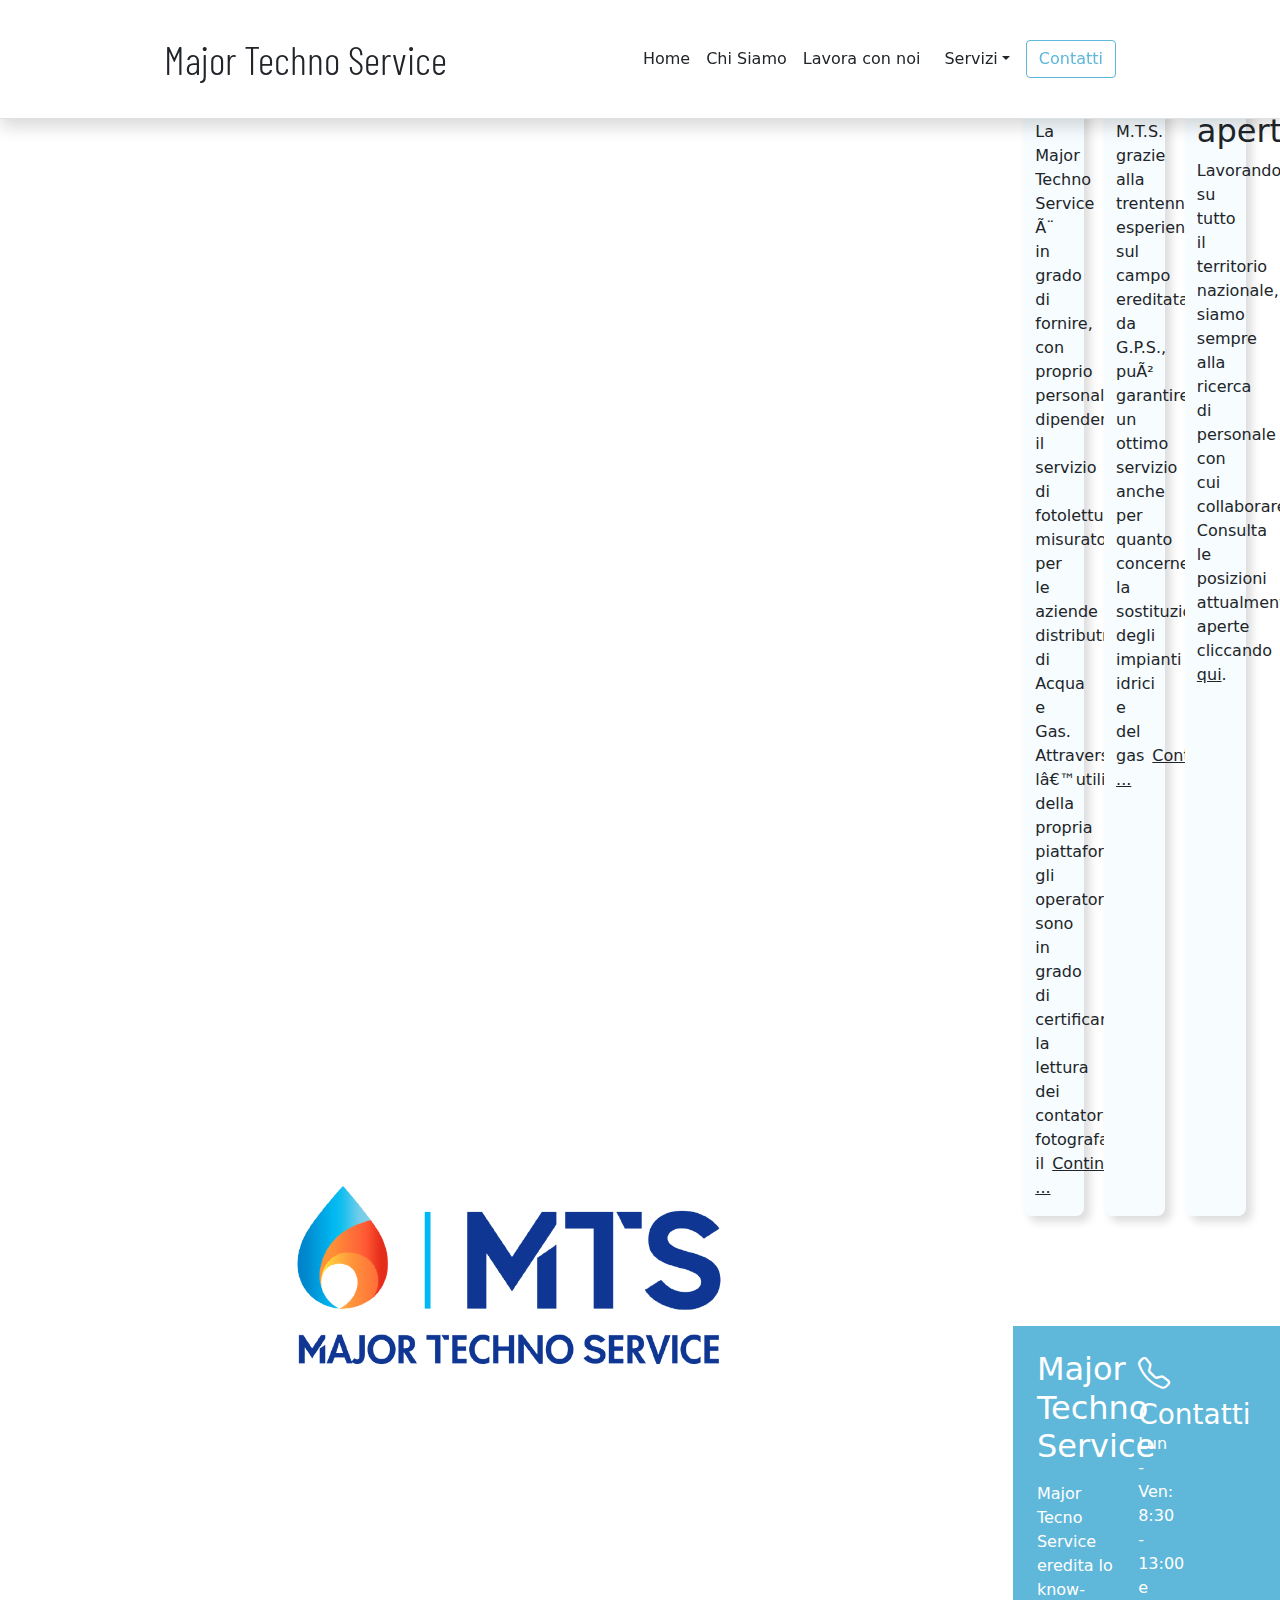
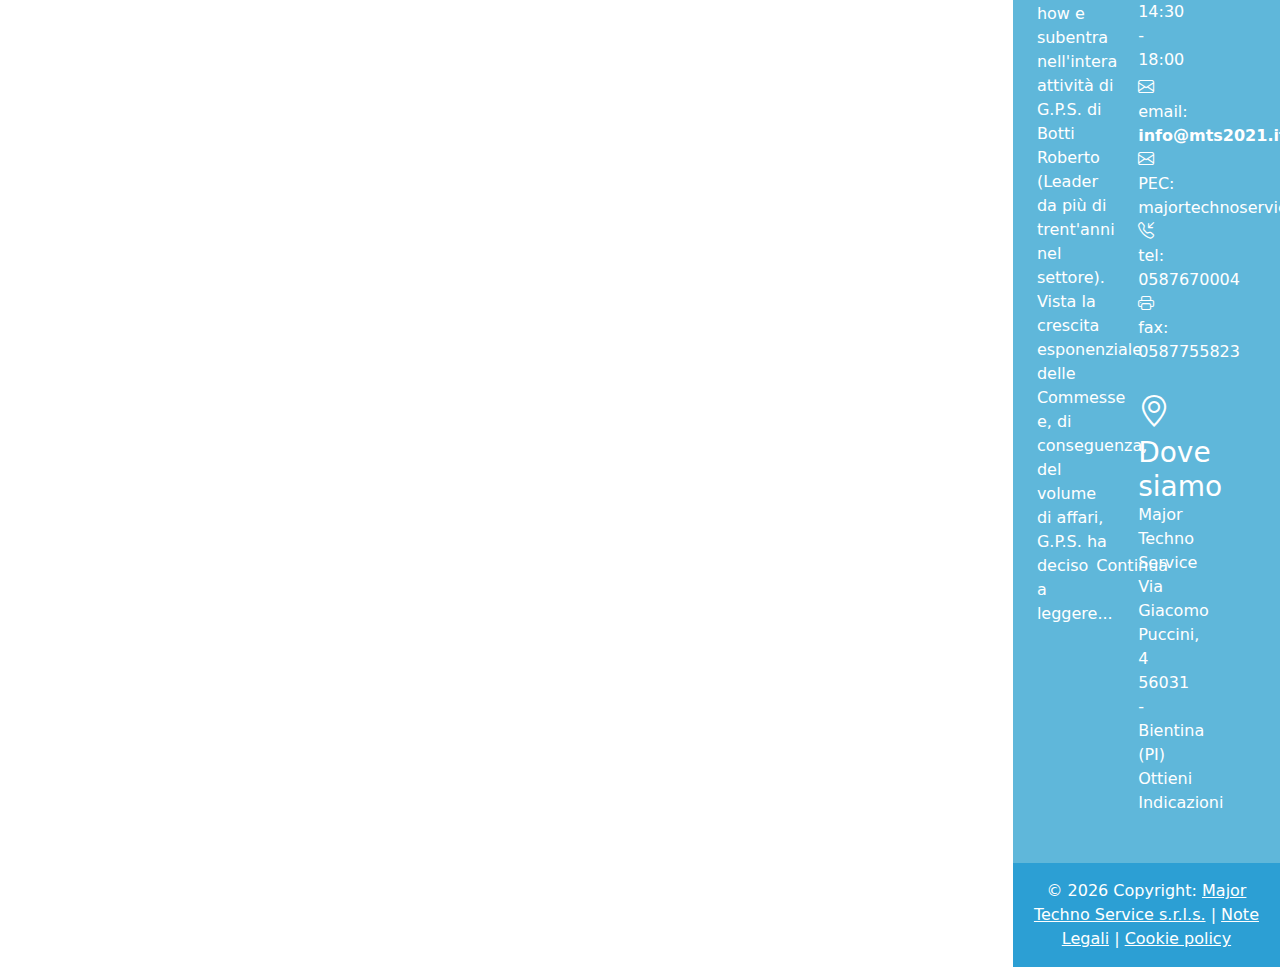
<file: index.html>
<!DOCTYPE html>
<html lang="it">
    <head>
        <!-- Google tag (gtag.js) -->
        <script async src="https://www.googletagmanager.com/gtag/js?id=G-BTPPDPSNLS"></script>
        <script>
        window.dataLayer = window.dataLayer || [];
        function gtag(){dataLayer.push(arguments);}
        gtag('js', new Date());

        gtag('config', 'G-BTPPDPSNLS');
        </script>

        <!-- Cookie Consent by PrivacyPolicies.com https://www.PrivacyPolicies.com -->
        <script type="text/javascript" src="//www.privacypolicies.com/public/cookie-consent/4.1.0/cookie-consent.js" charset="UTF-8"></script>
        <script type="text/javascript" charset="UTF-8">
            document.addEventListener('DOMContentLoaded', function () {
                cookieconsent.run({"notice_banner_type":"interstitial","consent_type":"express","palette":"dark","language":"it","page_load_consent_levels":["strictly-necessary"],"notice_banner_reject_button_hide":false,"preferences_center_close_button_hide":false,"page_refresh_confirmation_buttons":false,"website_name":"www.mts2021.it","website_privacy_policy_url":"https://www.mts2021.it/pages/cookie/"});
            });
        </script>

        <!-- Jquery -->
                <script type="text/plain" cookie-consent="functionality" src="https://ajax.googleapis.com/ajax/libs/jquery/1.11.3/jquery.min.js"></script>
        <!-- end of Jquery-->

        <!-- Google Maps -->
        <script type="text/plain" cookie-consent="functionality" src="https://maps.google.com/maps?q=via%20giacomo%20puccini%204,%20bientina%20PI%20&t=&z=15&ie=UTF8&iwloc=&output=embed">
        <!-- end of Google Maps-->

        <!-- Google Analytics -->
                <script type="text/plain" cookie-consent="tracking" async src="https://www.googletagmanager.com/gtag/js?id=G-BTPPDPSNLS"></script>
                <script type="text/plain" cookie-consent="tracking">
                window.dataLayer = window.dataLayer || [];
                function gtag(){dataLayer.push(arguments);}
                gtag('js', new Date());

                gtag('config', 'G-BTPPDPSNLS');
                </script>

        <!-- end of Google Analytics-->

        <noscript>Cookie Consent by <a href="https://www.privacypolicies.com/" rel="noopener">Privacy Policies website</a></noscript>
        <!-- End Cookie Consent by PrivacyPolicies.com https://www.PrivacyPolicies.com -->

        <meta charset="UTF-8">
        <meta http-equiv="X-UA-Compatible" content="IE=edge">
        <meta name="viewport" content="width=device-width; initial-scale=1.0; maximum-scale=1.0; user-scalable=0;"/>

        <meta name="format-detection" content="telephone=no">
        <title>Major Techno Service</title>

        <script src="https://ajax.googleapis.com/ajax/libs/jquery/1.11.3/jquery.min.js"></script>

        <link rel="stylesheet" href="./css/homepage.css" type="text/css" media="all" />
        <link rel="stylesheet" href="./css/bootstrap.min.css" type="text/css" media="all" />
        <link rel="stylesheet" href="./css/bootstrap-icons.css" type="text/css" media="all" />
        <link rel="stylesheet" href="./css/commonStyle.css" type="text/css" media="all" />

        <script src="/components/footer.js" type="text/javascript" defer></script>
        <script src="/components/header.js" type="text/javascript" defer></script>

        <link rel="apple-touch-icon" sizes="57x57" href="media/favicons/apple-icon-57x57.png">
        <link rel="apple-touch-icon" sizes="60x60" href="media/favicons/apple-icon-60x60.png">
        <link rel="apple-touch-icon" sizes="72x72" href="media/favicons/apple-icon-72x72.png">
        <link rel="apple-touch-icon" sizes="76x76" href="media/favicons/apple-icon-76x76.png">
        <link rel="apple-touch-icon" sizes="114x114" href="media/favicons/apple-icon-114x114.png">
        <link rel="apple-touch-icon" sizes="120x120" href="media/favicons/apple-icon-120x120.png">
        <link rel="apple-touch-icon" sizes="144x144" href="media/favicons/apple-icon-144x144.png">
        <link rel="apple-touch-icon" sizes="152x152" href="media/favicons/apple-icon-152x152.png">
        <link rel="apple-touch-icon" sizes="180x180" href="media/favicons/apple-icon-180x180.png">
        <link rel="icon" type="image/png" sizes="192x192"  href="media/favicons/android-icon-192x192.png">
        <link rel="icon" type="image/png" sizes="32x32" href="media/favicons/favicon-32x32.png">
        <link rel="icon" type="image/png" sizes="96x96" href="media/favicons/favicon-96x96.png">
        <link rel="icon" type="image/png" sizes="16x16" href="media/favicons/favicon-16x16.png">
        <link rel="manifest" href="media/favicons/manifest.json">
        <meta name="msapplication-TileColor" content="#ffffff">
        <meta name="msapplication-TileImage" content="/ms-icon-144x144.png">
        <meta name="theme-color" content="#ffffff">
    </head>
    <body>
        <div class="loader-container">
            <div class="loader"></div>  
          </div>

    <header-component class="header loading"></header-component>

    <div class="container mb-5 loading" id="home-title">
    <div id="logo" ><img src="/media/MajorTecnoService.png" alt="logo aziendale" class="mb-4"></div>
    </div>

    <!-- Tabs -->
    <div class="container loading">
        <div class="row justify-content-md-center tabs-frontpage">
            <div class="pt-4 col-md-3 element-frontpage">
                <a href="/../../pages/letture/" class="link-unstyled">
                <h2 style="text-align: center;">Letture</h2>
                <p> 
                    La Major Techno Service è in grado di fornire, con proprio personale dipendente,
                     il servizio di fotolettura misuratori per le aziende distributrici di Acqua e Gas.
                    Attraverso l’utilizzo della propria piattaforma, gli operatori sono in grado di certificare
                    la lettura dei contatori fotografando il<a class="p-2 text-dark" href="/pages/letture/">Continua ...</a>
                </p>
            </a>
            </div>
            
            
            <div class="pt-4 col-md-3 element-frontpage">
                <a href="/../../pages/sostituzioni/" class="link-unstyled">
                <h2 style="text-align: center;">Sostituzioni</h2>
                <p>M.T.S. grazie alla trentennale esperienza sul campo ereditata da G.P.S.,
                    può garantire un ottimo servizio anche per quanto concerne la
                    sostituzione degli impianti idrici e del gas<a class="p-2 text-dark" href="/pages/sostituzioni/">Continua ...</a>
                </p>
            </a>
            </div>
            
            <div class="pt-4 col-md-3 element-frontpage">
                <a href="/../../pages/recruitment/" class="link-unstyled">
                <h2 style="text-align: center;">Posizioni aperte</h2>
                <p>
                    Lavorando su tutto il territorio nazionale, siamo sempre alla ricerca di personale con cui collaborare.<br>
                    Consulta le posizioni attualmente aperte cliccando <a class="text-dark" href="/pages/recruitment/">qui</a>.
                </p>
            </a>
            </div>
        </div>
    </div>

    <footer-component class="footer loading"></footer-component>

    <script src="js/bootstrap.min.js" crossorigin="anonymous"></script>
    </body>
</html>
</file>
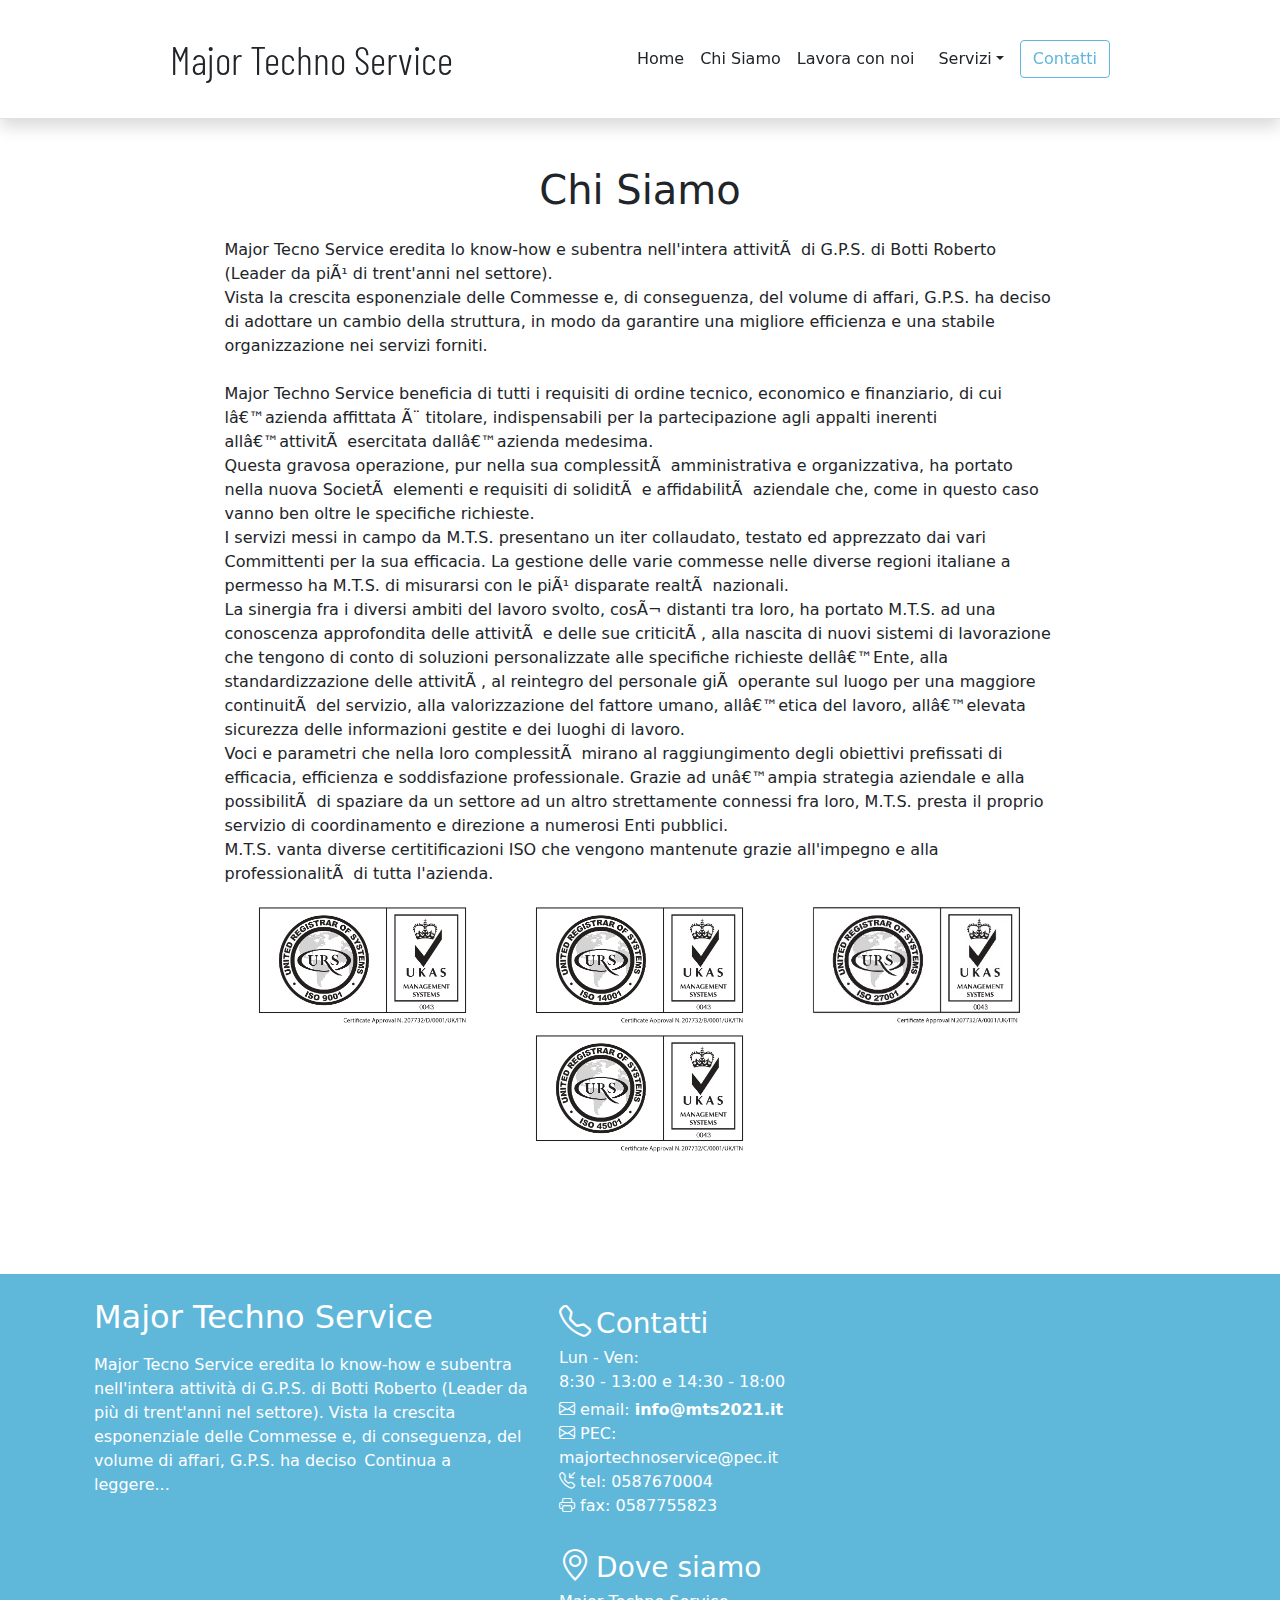
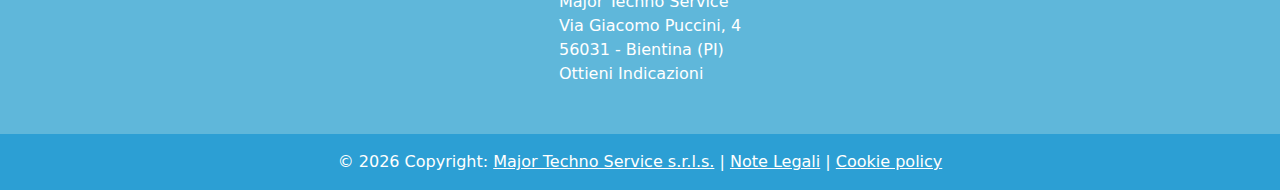
<file: pages/chi-siamo/index.html>
<!DOCTYPE html>
<html lang="it">
<head>
    <!-- Cookie Consent by PrivacyPolicies.com https://www.PrivacyPolicies.com -->
    <script type="text/javascript" src="//www.privacypolicies.com/public/cookie-consent/4.1.0/cookie-consent.js" charset="UTF-8"></script>
    <script type="text/javascript" charset="UTF-8">
    document.addEventListener('DOMContentLoaded', function () {
    cookieconsent.run({"notice_banner_type":"interstitial","consent_type":"express","palette":"dark","language":"it","page_load_consent_levels":["strictly-necessary"],"notice_banner_reject_button_hide":false,"preferences_center_close_button_hide":false,"page_refresh_confirmation_buttons":false,"website_name":"www.mts2021.it","website_privacy_policy_url":"https://www.mts2021.it/pages/cookie/"});
    });
    </script>

    <!-- Jquery -->
            <script type="text/plain" cookie-consent="functionality" src="https://ajax.googleapis.com/ajax/libs/jquery/1.11.3/jquery.min.js"></script>
    <!-- end of Jquery-->

    <!-- Google Maps -->
    <script type="text/plain" cookie-consent="functionality" src="https://maps.google.com/maps?q=via%20giacomo%20puccini%204,%20bientina%20PI%20&t=&z=15&ie=UTF8&iwloc=&output=embed">
    <!-- end of Google Maps-->

    <!-- Google Analytics -->
            <script type="text/plain" cookie-consent="tracking" async src="https://www.googletagmanager.com/gtag/js?id=G-BTPPDPSNLS"></script>
            <script type="text/plain" cookie-consent="tracking">
            window.dataLayer = window.dataLayer || [];
            function gtag(){dataLayer.push(arguments);}
            gtag('js', new Date());

            gtag('config', 'G-BTPPDPSNLS');
            </script>

    <!-- end of Google Analytics-->

    <noscript>Cookie Consent by <a href="https://www.privacypolicies.com/" rel="noopener">Privacy Policies website</a></noscript>
    <!-- End Cookie Consent by PrivacyPolicies.com https://www.PrivacyPolicies.com -->

    <meta charset="UTF-8">
    <meta http-equiv="X-UA-Compatible" content="IE=edge">
    <meta name="viewport" content="width=device-width, initial-scale=1.0">
    <meta name="format-detection" content="telephone=no">
    <title>Major Techno Service</title>

    <script src="https://ajax.googleapis.com/ajax/libs/jquery/1.11.3/jquery.min.js"></script>

    <link rel="stylesheet" href="../../css/bootstrap-icons.css">
    <link rel="stylesheet" href="../../css/commonStyle.css">
    <link rel="stylesheet" href="../../css/bootstrap.min.css">

    <script src="/../components/footer.js" type="text/javascript" defer></script>
    <script src="/../components/header.js" type="text/javascript" defer></script>

        
    <link rel="apple-touch-icon" sizes="57x57" href="/../../media/favicons/apple-icon-57x57.png">
    <link rel="apple-touch-icon" sizes="60x60" href="/../../media/favicons/apple-icon-60x60.png">
    <link rel="apple-touch-icon" sizes="72x72" href="/../../media/favicons/apple-icon-72x72.png">
    <link rel="apple-touch-icon" sizes="76x76" href="/../../media/favicons/apple-icon-76x76.png">
    <link rel="apple-touch-icon" sizes="114x114" href="/../../media/favicons/apple-icon-114x114.png">
    <link rel="apple-touch-icon" sizes="120x120" href="/../../media/favicons/apple-icon-120x120.png">
    <link rel="apple-touch-icon" sizes="144x144" href="/../../media/favicons/apple-icon-144x144.png">
    <link rel="apple-touch-icon" sizes="152x152" href="/../../media/favicons/apple-icon-152x152.png">
    <link rel="apple-touch-icon" sizes="180x180" href="/../../media/favicons/apple-icon-180x180.png">
    <link rel="icon" type="image/png" sizes="192x192"  href="/../../media/favicons/android-icon-192x192.png">
    <link rel="icon" type="image/png" sizes="32x32" href="/../../media/favicons/favicon-32x32.png">
    <link rel="icon" type="image/png" sizes="96x96" href="/../../media/favicons/favicon-96x96.png">
    <link rel="icon" type="image/png" sizes="16x16" href="/../../media/favicons/favicon-16x16.png">
    <link rel="manifest" href="/../../media/favicons/manifest.json">
    <meta name="msapplication-TileColor" content="#ffffff">
    <meta name="msapplication-TileImage" content="/ms-icon-144x144.png">
    <meta name="theme-color" content="#ffffff">
</head>
<body>

  <div class="loader-container">
    <div class="loader"></div>  
  </div>
<!-- Header -->
<header-component class="header loading"></header-component>
<!-- /Header -->

<!-- article -->
<div class="container article pt-3 loading" >
  <div class="row justify-content-md-center">
    <div class="col-md-9 ">
        <h1 class="mb-4">Chi Siamo</h1>
          <p>
            Major Tecno Service eredita lo know-how e subentra nell'intera attività di G.P.S. di Botti Roberto (Leader da più di trent'anni nel settore).<br>
            Vista la crescita esponenziale delle Commesse e, di conseguenza, del volume di affari, G.P.S. ha deciso 
            di adottare un cambio della struttura, in modo da garantire una migliore efficienza e una stabile organizzazione nei servizi forniti.<br><br>
            Major Techno Service beneficia di tutti i requisiti di ordine tecnico, economico e finanziario,
            di cui l’azienda affittata è titolare, indispensabili per la partecipazione agli appalti inerenti
            all’attività esercitata dall’azienda medesima.<br>
            Questa gravosa operazione, pur nella sua complessità amministrativa e organizzativa, ha portato
            nella nuova Società elementi e requisiti di solidità e affidabilità aziendale che, come in questo caso
            vanno ben oltre le specifiche richieste.<br>
            I servizi messi in campo da M.T.S. presentano un iter collaudato, testato ed apprezzato dai vari Committenti per la sua efficacia.
            La gestione delle varie commesse nelle diverse regioni italiane a permesso ha M.T.S. di misurarsi con le più disparate realtà nazionali.<br>
            La sinergia fra i diversi ambiti del lavoro svolto, così distanti tra loro, ha portato M.T.S. ad una conoscenza approfondita delle attività 
            e delle sue criticità, alla nascita di nuovi sistemi di lavorazione che tengono di conto di soluzioni personalizzate alle specifiche richieste 
            dell’Ente, alla standardizzazione delle attività, al reintegro del personale già operante sul luogo per una maggiore continuità del servizio, 
            alla valorizzazione del fattore umano, all’etica del lavoro, all’elevata sicurezza delle informazioni gestite e dei luoghi di lavoro.<br>
            Voci e parametri che nella loro complessità mirano al raggiungimento degli obiettivi prefissati di efficacia, efficienza e soddisfazione professionale.
            Grazie ad un’ampia strategia aziendale e alla possibilità di spaziare da un settore ad un altro strettamente connessi fra loro, M.T.S. presta il proprio 
            servizio di coordinamento e direzione a numerosi Enti pubblici.<br>
            M.T.S. vanta diverse certitificazioni ISO che vengono mantenute grazie all'impegno e alla professionalità di tutta l'azienda.
          
          </p>
          <div class="d-flex justify-content-around flex-wrap">
            <img src="/media/iso9001.jpg" alt="iso9001" class="iso-tag">
            <img src="/media/iso14001.jpg" alt="iso14001" class="iso-tag">
            <img src="/media/iso27001.jpg" alt="iso27001" class="iso-tag">
            <img src="/media/iso45001.jpg" alt="iso45001" class="iso-tag">
          </div>
        </p>  
    </div>
  </div>
</div>
<!-- /article -->

<!-- Footer -->
<footer-component class="footer loading"></footer-component>
<!-- /Footer -->
    
<!-- Javascript -->
    <script src="../../js/bootstrap.min.js" crossorigin="anonymous"></script>
<!-- /Javascript -->
</body>
</html>
</file>
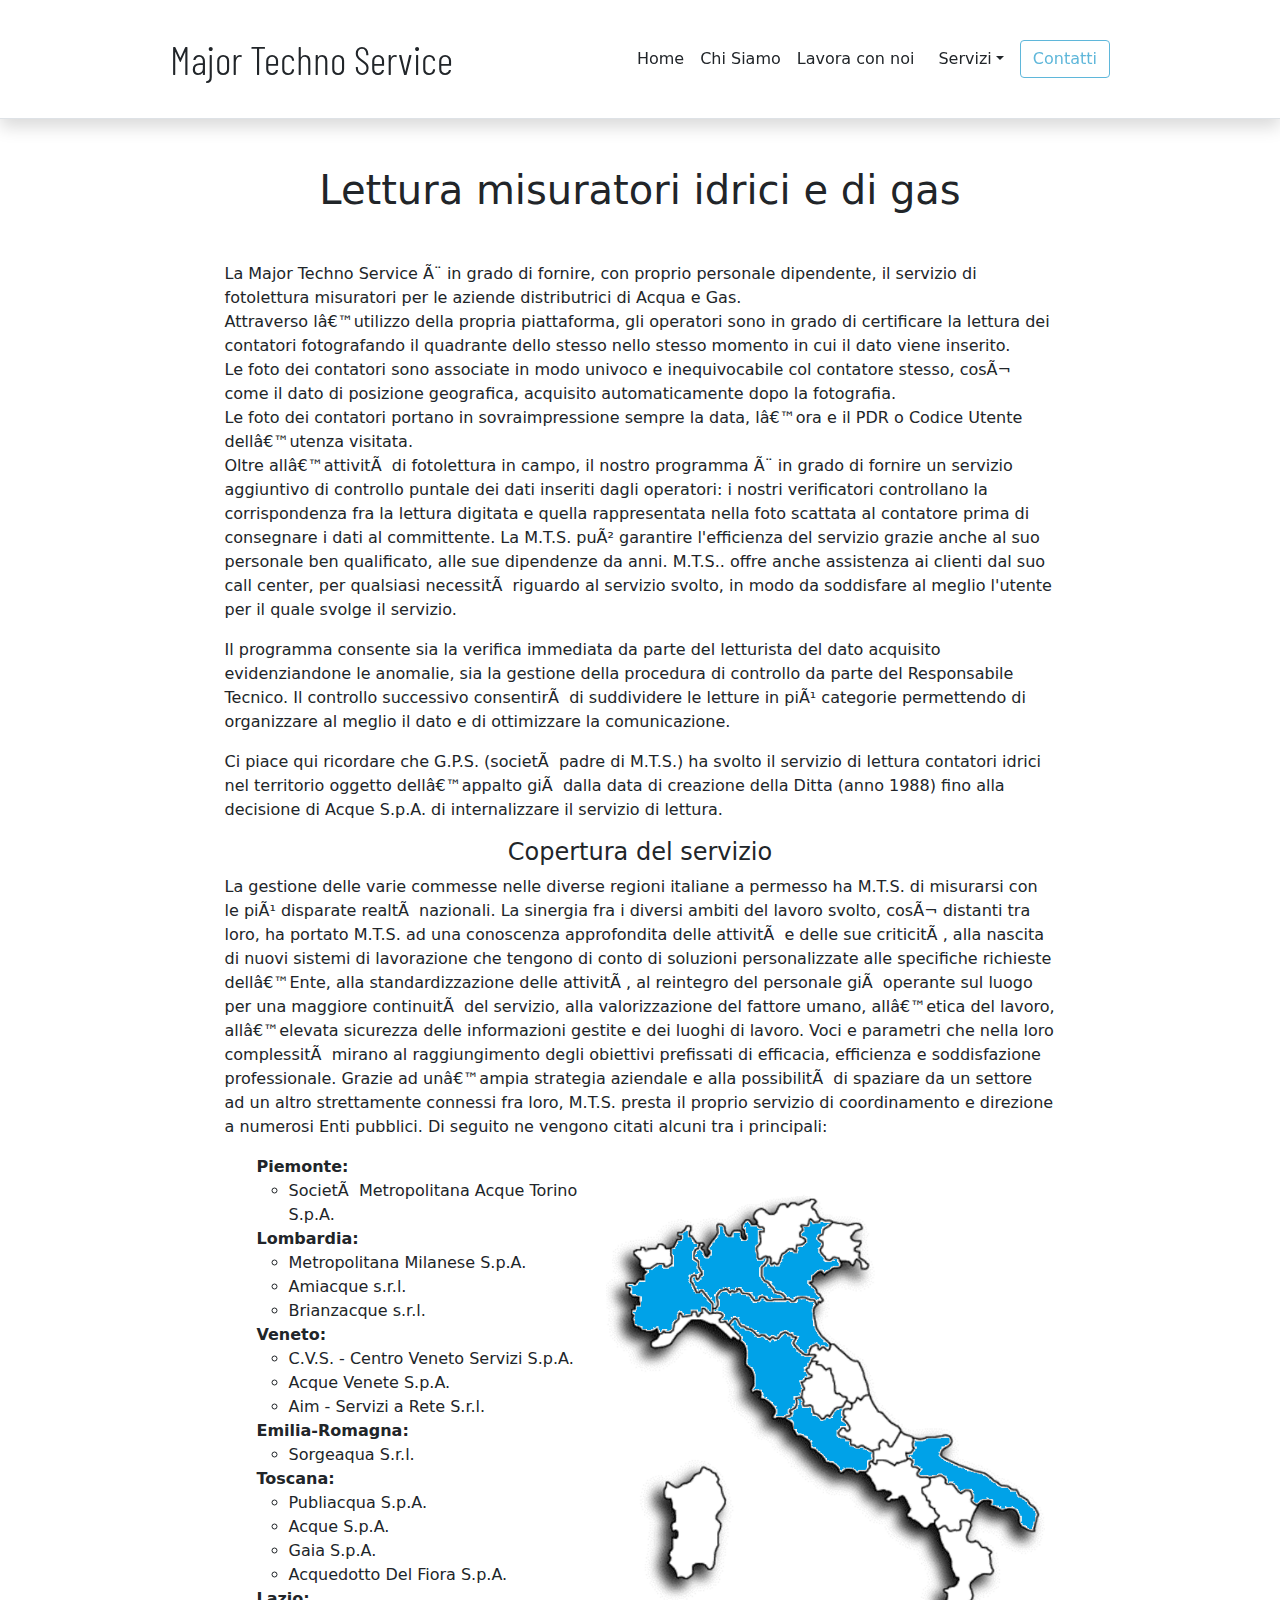
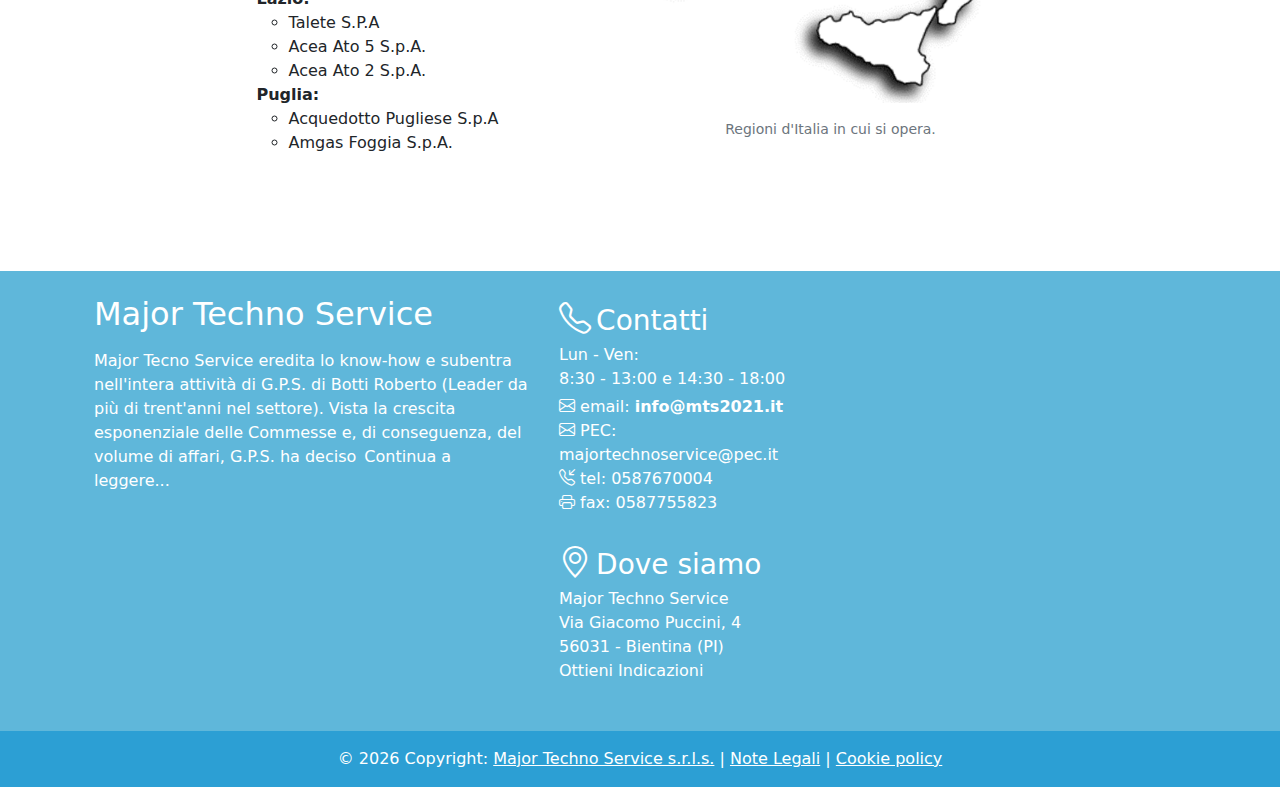
<file: pages/letture/index.html>
<!DOCTYPE html>
<html lang="it">
<head>
    <!-- Cookie Consent by PrivacyPolicies.com https://www.PrivacyPolicies.com -->
    <script type="text/javascript" src="//www.privacypolicies.com/public/cookie-consent/4.1.0/cookie-consent.js" charset="UTF-8"></script>
    <script type="text/javascript" charset="UTF-8">
    document.addEventListener('DOMContentLoaded', function () {
    cookieconsent.run({"notice_banner_type":"interstitial","consent_type":"express","palette":"dark","language":"it","page_load_consent_levels":["strictly-necessary"],"notice_banner_reject_button_hide":false,"preferences_center_close_button_hide":false,"page_refresh_confirmation_buttons":false,"website_name":"www.mts2021.it","website_privacy_policy_url":"https://www.mts2021.it/pages/cookie/"});
    });
    </script>

    <!-- Jquery -->
            <script type="text/plain" cookie-consent="functionality" src="https://ajax.googleapis.com/ajax/libs/jquery/1.11.3/jquery.min.js"></script>
    <!-- end of Jquery-->

    <!-- Google Maps -->
    <script type="text/plain" cookie-consent="functionality" src="https://maps.google.com/maps?q=via%20giacomo%20puccini%204,%20bientina%20PI%20&t=&z=15&ie=UTF8&iwloc=&output=embed">
    <!-- end of Google Maps-->

    <!-- Google Analytics -->
            <script type="text/plain" cookie-consent="tracking" async src="https://www.googletagmanager.com/gtag/js?id=G-BTPPDPSNLS"></script>
            <script type="text/plain" cookie-consent="tracking">
            window.dataLayer = window.dataLayer || [];
            function gtag(){dataLayer.push(arguments);}
            gtag('js', new Date());

            gtag('config', 'G-BTPPDPSNLS');
            </script>

    <!-- end of Google Analytics-->

    <noscript>Cookie Consent by <a href="https://www.privacypolicies.com/" rel="noopener">Privacy Policies website</a></noscript>
    <!-- End Cookie Consent by PrivacyPolicies.com https://www.PrivacyPolicies.com -->

    <meta charset="UTF-8">
    <meta http-equiv="X-UA-Compatible" content="IE=edge">
    <meta name="viewport" content="width=device-width, initial-scale=1.0">
    <meta name="format-detection" content="telephone=no">
    <title>Major Techno Service</title>

    <script src="https://ajax.googleapis.com/ajax/libs/jquery/1.11.3/jquery.min.js"></script>

    <link rel="stylesheet" href="../../css/bootstrap-icons.css">
    <link rel="stylesheet" href="../../css/commonStyle.css">
    <link rel="stylesheet" href="../../css/bootstrap.min.css">

    <script src="/../../components/footer.js" type="text/javascript" defer></script>
    <script src="/../../components/header.js" type="text/javascript" defer></script>

    <link rel="apple-touch-icon" sizes="57x57" href="/../../media/favicons/apple-icon-57x57.png">
    <link rel="apple-touch-icon" sizes="60x60" href="/../../media/favicons/apple-icon-60x60.png">
    <link rel="apple-touch-icon" sizes="72x72" href="/../../media/favicons/apple-icon-72x72.png">
    <link rel="apple-touch-icon" sizes="76x76" href="/../../media/favicons/apple-icon-76x76.png">
    <link rel="apple-touch-icon" sizes="114x114" href="/../../media/favicons/apple-icon-114x114.png">
    <link rel="apple-touch-icon" sizes="120x120" href="/../../media/favicons/apple-icon-120x120.png">
    <link rel="apple-touch-icon" sizes="144x144" href="/../../media/favicons/apple-icon-144x144.png">
    <link rel="apple-touch-icon" sizes="152x152" href="/../../media/favicons/apple-icon-152x152.png">
    <link rel="apple-touch-icon" sizes="180x180" href="/../../media/favicons/apple-icon-180x180.png">
    <link rel="icon" type="image/png" sizes="192x192"  href="/../../media/favicons/android-icon-192x192.png">
    <link rel="icon" type="image/png" sizes="32x32" href="/../../media/favicons/favicon-32x32.png">
    <link rel="icon" type="image/png" sizes="96x96" href="/../../media/favicons/favicon-96x96.png">
    <link rel="icon" type="image/png" sizes="16x16" href="/../../media/favicons/favicon-16x16.png">
    <link rel="manifest" href="/../../media/favicons/manifest.json">
    <meta name="msapplication-TileColor" content="#ffffff">
    <meta name="msapplication-TileImage" content="/ms-icon-144x144.png">
    <meta name="theme-color" content="#ffffff">
    <!--
    <script src="../../js/echart/echarts.min.js"></script>
    -->
</head>
<body>

    <div class="loader-container">
        <div class="loader"></div>  
      </div>
<!-- Header -->
<header-component class="header loading"></header-component>
<!-- Header -->


<!-- article -->
<div class="container article pt-3 loading" >
    <div class="row justify-content-md-center ">
        <div class="col-md-9 ">
        <h1 class="mb-5">Lettura misuratori idrici e di gas</h1>
        <p> La Major Techno Service è in grado di fornire, con proprio personale dipendente,
            il servizio di fotolettura misuratori per le aziende distributrici 
            di Acqua e Gas.<br>
            Attraverso l’utilizzo della propria piattaforma, gli operatori sono in
            grado di certificare la lettura dei contatori fotografando il quadrante
            dello stesso nello stesso momento in cui il dato viene inserito.<br>
            Le foto dei contatori sono associate in modo univoco e inequivocabile
            col contatore stesso, così come il dato di posizione geografica, 
            acquisito automaticamente dopo la fotografia.<br>
            Le foto dei contatori portano in sovraimpressione sempre la data,
             l’ora e il PDR o Codice Utente dell’utenza visitata.<br>
            Oltre all’attività di fotolettura in campo, il nostro programma è in grado
             di fornire un servizio aggiuntivo di controllo puntale dei dati inseriti
            dagli operatori: i nostri verificatori controllano la corrispondenza fra
            la lettura digitata e quella rappresentata nella foto scattata al
            contatore prima di consegnare i dati al committente.
            La M.T.S. può garantire l'efficienza del servizio grazie anche al suo 
            personale ben qualificato, alle sue dipendenze da anni.
            M.T.S.. offre anche assistenza ai clienti dal suo call center, per 
            qualsiasi necessità riguardo al servizio svolto, in modo da soddisfare 
            al meglio l'utente per il quale svolge il servizio.
        </p>


        <p>Il programma consente sia la verifica immediata da parte del letturista
            del dato acquisito evidenziandone le anomalie, sia la gestione della
            procedura di controllo da parte del Responsabile Tecnico. Il controllo
            successivo consentirà di suddividere le letture in più categorie
            permettendo di organizzare al meglio il dato e di ottimizzare la
            comunicazione.
        </p>

        <p> Ci piace qui ricordare che G.P.S. (società padre di M.T.S.) ha svolto il servizio di lettura
            contatori idrici nel territorio oggetto dell’appalto già dalla 
            data di  creazione della Ditta (anno 1988) fino alla decisione 
            di Acque S.p.A. di internalizzare il servizio di lettura.
        </p>
        <h4>Copertura del servizio</h4>

        <p> 
            La gestione delle varie commesse nelle diverse regioni italiane a permesso ha M.T.S. di misurarsi con le più disparate realtà nazionali. La sinergia fra i diversi ambiti del lavoro svolto, così distanti tra loro, ha portato M.T.S. ad una conoscenza approfondita delle attività e delle sue criticità, alla nascita di nuovi sistemi di lavorazione che tengono di conto di soluzioni personalizzate alle specifiche richieste dell’Ente, alla standardizzazione delle attività, al reintegro del personale già operante sul luogo per una maggiore continuità del servizio, alla valorizzazione del fattore umano, all’etica del lavoro, all’elevata sicurezza delle informazioni gestite e dei luoghi di lavoro.
            Voci e parametri che nella loro complessità mirano al raggiungimento degli obiettivi prefissati di efficacia, efficienza e soddisfazione professionale.
            Grazie ad un’ampia strategia aziendale e alla possibilità di spaziare da un settore ad un altro strettamente connessi fra loro, M.T.S. presta il proprio servizio di coordinamento e direzione a numerosi Enti pubblici. 
            
            Di seguito ne vengono citati alcuni tra i principali:


        <figure class="figure" style='float:right;width:450px;height:auto; margin: 35px 0px 10px 0px;' >
            <img src="/media//mapIta.png" class="img-fluid mb-3" style='width:500px;height:auto;'alt="Sample image">
            <figcaption class="figure-caption">Regioni d'Italia in cui si opera.</figcaption>
        </figure>

        <ul class="companies-list">
            <li>Piemonte:</li>
            <ul>
                <li>Società Metropolitana Acque Torino S.p.A.</li>
            </ul>
            <li>Lombardia:</li>
            <ul>
                <li>Metropolitana Milanese S.p.A.</li>
                <li>Amiacque s.r.l.</li>
                <li>Brianzacque s.r.l.</li>
            </ul>
            <li>Veneto:</li>
                <ul>
                    <li>C.V.S. - Centro Veneto Servizi S.p.A.</li>
                    <li>Acque Venete S.p.A.</li>
                    <li>Aim - Servizi a Rete S.r.l.</li>
                </ul>
            <li>Emilia-Romagna:</li>
                <ul>
                    <li>Sorgeaqua S.r.l.</li>
                </ul>
            <li>Toscana:</li>
                <ul>
                    <li>Publiacqua S.p.A.</li>
                    <li>Acque S.p.A.</li>
                    <li>Gaia S.p.A.</li>
                    <li>Acquedotto Del Fiora S.p.A.</li>
                </ul>
            <li>Lazio:</li>
                <ul>
                    <li>Talete S.P.A</li>
                    <li>Acea Ato 5 S.p.A.</li>
                    <li>Acea Ato 2 S.p.A.</li>
                </ul>
            <li>Puglia:</li>
                <ul>
                    <li>Acquedotto Pugliese S.p.A</li>
                    <li>Amgas Foggia S.p.A.</li>
                </ul>
        </ul>

        <!--
        <div id="echartMap" style="width: 800px;height:400px;"></div>

        <figure class="figure">
            <img src="/media/mapIta.png" class="img-fluid mb-3" style='width:500px;height:auto;'alt="Sample image">
            <figcaption class="figure-caption">A caption for the above image.</figcaption>
        </figure>
        -->

    </div>
</div>
</div>
<!-- article -->


<!-- Footer -->
<footer-component class="footer loading"></footer-component>
<!-- Footer -->

    
<!-- Javascript -->
    <script src="../../js/bootstrap.min.js" crossorigin="anonymous"></script>
    <script src="../../js/echartmap.js"></script>
<!-- Javascript -->
</body>
</html>
</file>
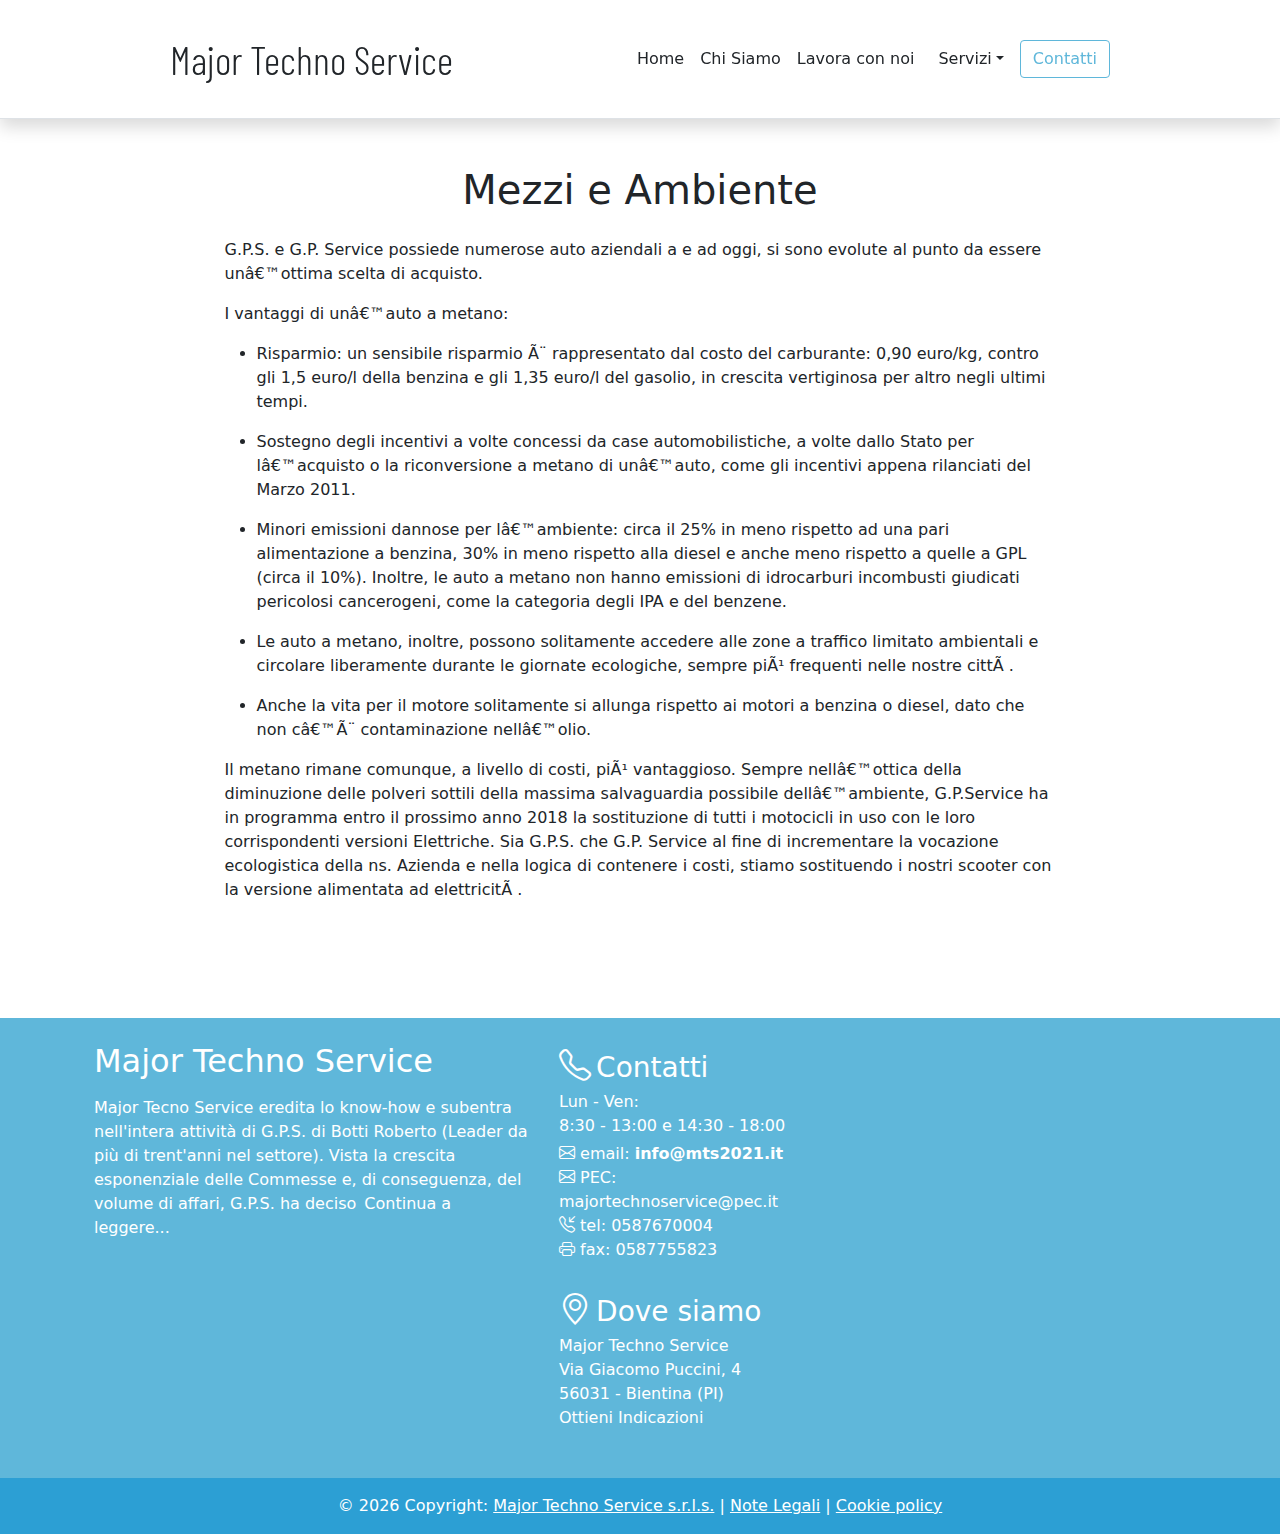
<file: pages/mezzieambiente/index.html>
<!DOCTYPE html>
<html lang="it">
<head>
    <!-- Cookie Consent by PrivacyPolicies.com https://www.PrivacyPolicies.com -->
    <script type="text/javascript" src="//www.privacypolicies.com/public/cookie-consent/4.1.0/cookie-consent.js" charset="UTF-8"></script>
    <script type="text/javascript" charset="UTF-8">
    document.addEventListener('DOMContentLoaded', function () {
    cookieconsent.run({"notice_banner_type":"interstitial","consent_type":"express","palette":"dark","language":"it","page_load_consent_levels":["strictly-necessary"],"notice_banner_reject_button_hide":false,"preferences_center_close_button_hide":false,"page_refresh_confirmation_buttons":false,"website_name":"www.mts2021.it","website_privacy_policy_url":"https://www.mts2021.it/pages/cookie/"});
    });
    </script>

    <!-- Jquery -->
            <script type="text/plain" cookie-consent="functionality" src="https://ajax.googleapis.com/ajax/libs/jquery/1.11.3/jquery.min.js"></script>
    <!-- end of Jquery-->

    <!-- Google Maps -->
    <script type="text/plain" cookie-consent="functionality" src="https://maps.google.com/maps?q=via%20giacomo%20puccini%204,%20bientina%20PI%20&t=&z=15&ie=UTF8&iwloc=&output=embed">
    <!-- end of Google Maps-->

    <!-- Google Analytics -->
            <script type="text/plain" cookie-consent="tracking" async src="https://www.googletagmanager.com/gtag/js?id=G-BTPPDPSNLS"></script>
            <script type="text/plain" cookie-consent="tracking">
            window.dataLayer = window.dataLayer || [];
            function gtag(){dataLayer.push(arguments);}
            gtag('js', new Date());

            gtag('config', 'G-BTPPDPSNLS');
            </script>

    <!-- end of Google Analytics-->

    <noscript>Cookie Consent by <a href="https://www.privacypolicies.com/" rel="noopener">Privacy Policies website</a></noscript>
    <!-- End Cookie Consent by PrivacyPolicies.com https://www.PrivacyPolicies.com -->

    <meta charset="UTF-8">
    <meta http-equiv="X-UA-Compatible" content="IE=edge">
    <meta name="viewport" content="width=device-width, initial-scale=1.0">
    <meta name="format-detection" content="telephone=no">
    <title>Major Techno Service</title>

    <script src="https://ajax.googleapis.com/ajax/libs/jquery/1.11.3/jquery.min.js"></script>

    <link rel="stylesheet" href="../../css/bootstrap-icons.css">
    <link rel="stylesheet" href="../../css/commonStyle.css">
    <link rel="stylesheet" href="../../css/bootstrap.min.css">

    <script src="/../components/footer.js" type="text/javascript" defer></script>
    <script src="/../components/header.js" type="text/javascript" defer></script>

    <link rel="apple-touch-icon" sizes="57x57" href="/../../media/favicons/apple-icon-57x57.png">
    <link rel="apple-touch-icon" sizes="60x60" href="/../../media/favicons/apple-icon-60x60.png">
    <link rel="apple-touch-icon" sizes="72x72" href="/../../media/favicons/apple-icon-72x72.png">
    <link rel="apple-touch-icon" sizes="76x76" href="/../../media/favicons/apple-icon-76x76.png">
    <link rel="apple-touch-icon" sizes="114x114" href="/../../media/favicons/apple-icon-114x114.png">
    <link rel="apple-touch-icon" sizes="120x120" href="/../../media/favicons/apple-icon-120x120.png">
    <link rel="apple-touch-icon" sizes="144x144" href="/../../media/favicons/apple-icon-144x144.png">
    <link rel="apple-touch-icon" sizes="152x152" href="/../../media/favicons/apple-icon-152x152.png">
    <link rel="apple-touch-icon" sizes="180x180" href="/../../media/favicons/apple-icon-180x180.png">
    <link rel="icon" type="image/png" sizes="192x192"  href="/../../media/favicons/android-icon-192x192.png">
    <link rel="icon" type="image/png" sizes="32x32" href="/../../media/favicons/favicon-32x32.png">
    <link rel="icon" type="image/png" sizes="96x96" href="/../../media/favicons/favicon-96x96.png">
    <link rel="icon" type="image/png" sizes="16x16" href="/../../media/favicons/favicon-16x16.png">
    <link rel="manifest" href="/../../media/favicons/manifest.json">
    <meta name="msapplication-TileColor" content="#ffffff">
    <meta name="msapplication-TileImage" content="/ms-icon-144x144.png">
    <meta name="theme-color" content="#ffffff">
</head>
<body>

  <div class="loader-container">
    <div class="loader"></div>  
  </div>
<!-- Header -->
<header-component class="header loading"></header-component>
<!-- /Header -->


<!-- article -->
<div class="container loading article pt-3" >
  <div class="row justify-content-md-center">
    <div class="col-md-9 ">

    
        <h1 class="mb-4">Mezzi e Ambiente</h1>
        <p>G.P.S. e G.P. Service possiede numerose auto aziendali
           a e ad oggi, si sono evolute al punto da essere 
           un’ottima scelta di acquisto.</p>
        <p>I vantaggi di un’auto a metano:</p>  
        <ul >
          <li><p>
            Risparmio: un sensibile risparmio è rappresentato 
            dal costo del carburante: 0,90 euro/kg, contro 
            gli 1,5 euro/l della benzina e gli 1,35 euro/l 
            del gasolio, in crescita vertiginosa per altro 
            negli ultimi tempi.
          </p>
          </li>
          <li><p>
            Sostegno degli incentivi a volte concessi da 
            case automobilistiche, a volte dallo Stato 
            per l’acquisto o la riconversione a metano 
            di un’auto, come gli incentivi appena rilanciati 
            del Marzo 2011.
          </p>  
          </li>
          <li><p>
            Minori emissioni dannose per l’ambiente: circa 
            il 25% in meno rispetto ad una pari alimentazione 
            a benzina, 30% in meno rispetto alla diesel e 
            anche meno rispetto a quelle a GPL (circa il 10%).
             Inoltre, le auto a metano non hanno emissioni 
             di idrocarburi incombusti giudicati pericolosi
              cancerogeni, come la categoria degli IPA e del
               benzene.
              </p>  
          </li>
          <li><p>
            Le auto a metano, inoltre, possono solitamente
             accedere alle zone a traffico limitato ambientali 
             e circolare liberamente durante le giornate 
             ecologiche, sempre più frequenti nelle nostre 
             città.
            </p>  
          </li>
          <li><p>
            Anche la vita per il motore solitamente si 
            allunga rispetto ai motori a benzina o diesel, 
            dato che non c’è contaminazione nell’olio.
          </p>  
          </li>

        </ul>
      <p>
        Il metano rimane comunque, a livello di costi, 
        più vantaggioso. Sempre nell’ottica della diminuzione 
        delle polveri sottili della massima salvaguardia
         possibile dell’ambiente, G.P.Service ha in
          programma entro il prossimo anno 2018 la 
          sostituzione di tutti i motocicli in uso con 
          le loro corrispondenti versioni Elettriche. 
          Sia G.P.S. che G.P. Service al fine di incrementare 
          la vocazione ecologistica della ns. Azienda e 
          nella logica di contenere i costi, stiamo sostituendo
           i nostri scooter con la versione alimentata
            ad elettricità.                
      </p>
    </div>
  </div>
</div>
<!-- /article -->

<!-- Footer -->
<footer-component class="footer loading"></footer-component>
<!-- /Footer -->
    
<!-- Javascript -->
    <script src="../../js/bootstrap.min.js" crossorigin="anonymous"></script>
<!-- /Javascript -->
</body>
</html>
</file>
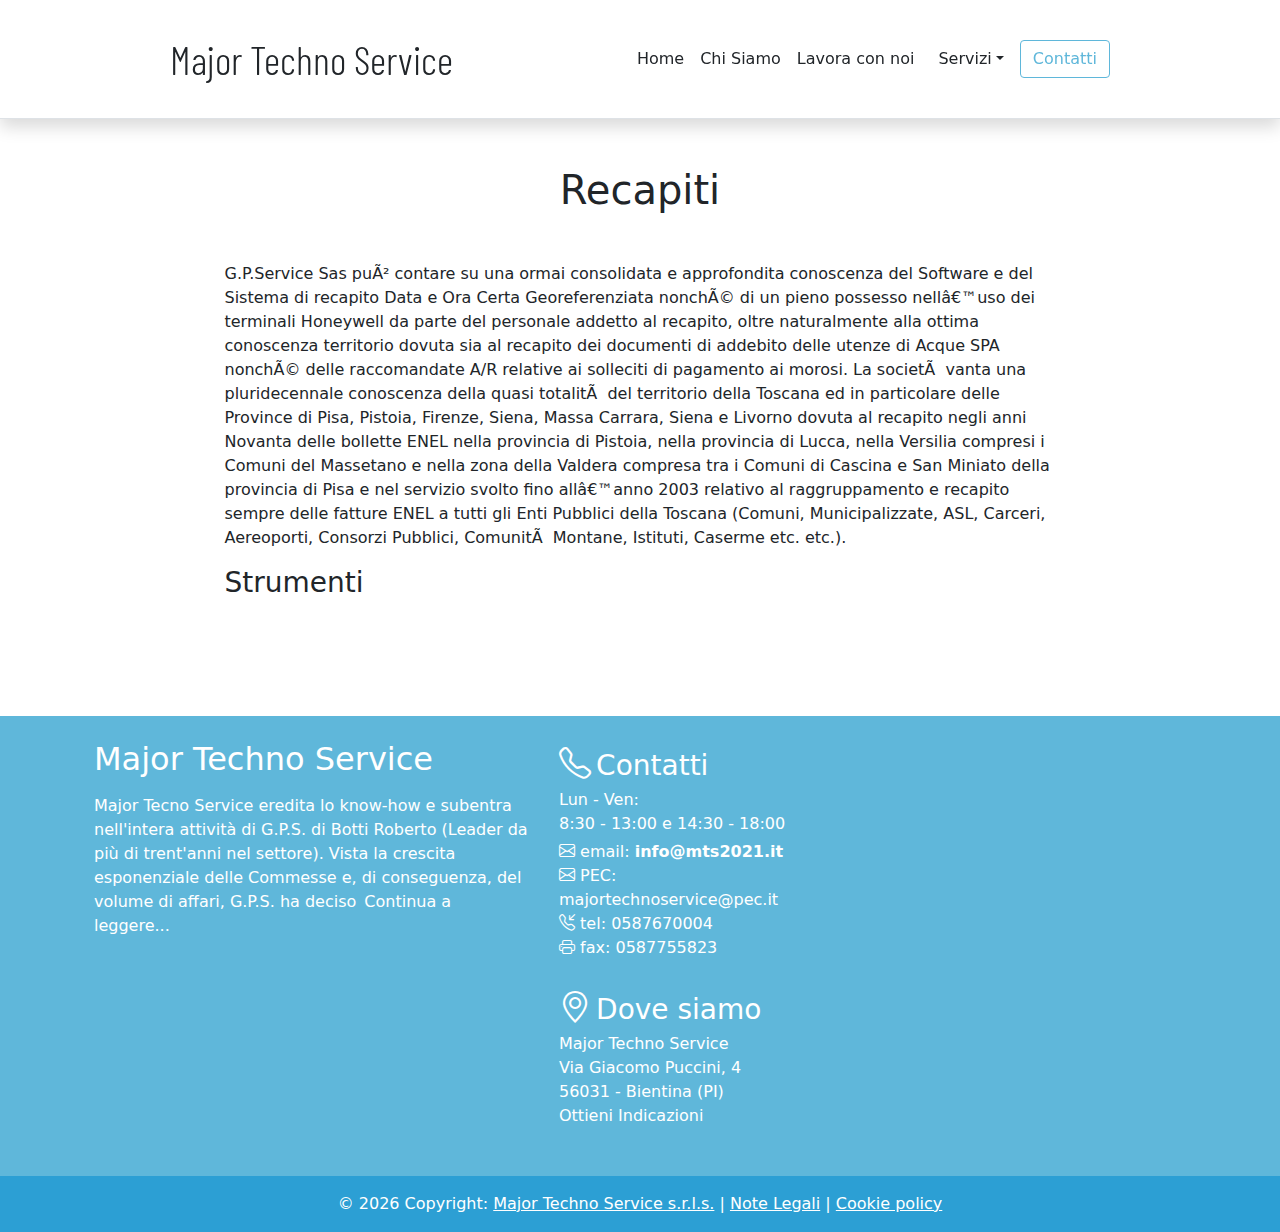
<file: pages/recapiti/index.html>
<!DOCTYPE html>
<html lang="it">
<head>
    <!-- Cookie Consent by PrivacyPolicies.com https://www.PrivacyPolicies.com -->
    <script type="text/javascript" src="//www.privacypolicies.com/public/cookie-consent/4.1.0/cookie-consent.js" charset="UTF-8"></script>
    <script type="text/javascript" charset="UTF-8">
    document.addEventListener('DOMContentLoaded', function () {
    cookieconsent.run({"notice_banner_type":"interstitial","consent_type":"express","palette":"dark","language":"it","page_load_consent_levels":["strictly-necessary"],"notice_banner_reject_button_hide":false,"preferences_center_close_button_hide":false,"page_refresh_confirmation_buttons":false,"website_name":"www.mts2021.it","website_privacy_policy_url":"https://www.mts2021.it/pages/cookie/"});
    });
    </script>

    <!-- Jquery -->
            <script type="text/plain" cookie-consent="functionality" src="https://ajax.googleapis.com/ajax/libs/jquery/1.11.3/jquery.min.js"></script>
    <!-- end of Jquery-->

    <!-- Google Maps -->
    <script type="text/plain" cookie-consent="functionality" src="https://maps.google.com/maps?q=via%20giacomo%20puccini%204,%20bientina%20PI%20&t=&z=15&ie=UTF8&iwloc=&output=embed">
    <!-- end of Google Maps-->

    <!-- Google Analytics -->
            <script type="text/plain" cookie-consent="tracking" async src="https://www.googletagmanager.com/gtag/js?id=G-BTPPDPSNLS"></script>
            <script type="text/plain" cookie-consent="tracking">
            window.dataLayer = window.dataLayer || [];
            function gtag(){dataLayer.push(arguments);}
            gtag('js', new Date());

            gtag('config', 'G-BTPPDPSNLS');
            </script>

    <!-- end of Google Analytics-->

    <noscript>Cookie Consent by <a href="https://www.privacypolicies.com/" rel="noopener">Privacy Policies website</a></noscript>
    <!-- End Cookie Consent by PrivacyPolicies.com https://www.PrivacyPolicies.com -->

    <meta charset="UTF-8">
    <meta http-equiv="X-UA-Compatible" content="IE=edge">
    <meta name="viewport" content="width=device-width, initial-scale=1.0">
    <meta name="format-detection" content="telephone=no">
    <title>Major Techno Service</title>

    <script src="https://ajax.googleapis.com/ajax/libs/jquery/1.11.3/jquery.min.js"></script>
   
    <link rel="stylesheet" href="../../css/bootstrap-icons.css">
    <link rel="stylesheet" href="../../css/commonStyle.css">
    <link rel="stylesheet" href="../../css/bootstrap.min.css">

    <script src="/../../components/footer.js" type="text/javascript" defer></script>
    <script src="/../../components/header.js" type="text/javascript" defer></script>

    <link rel="apple-touch-icon" sizes="57x57" href="/../../media/favicons/apple-icon-57x57.png">
    <link rel="apple-touch-icon" sizes="60x60" href="/../../media/favicons/apple-icon-60x60.png">
    <link rel="apple-touch-icon" sizes="72x72" href="/../../media/favicons/apple-icon-72x72.png">
    <link rel="apple-touch-icon" sizes="76x76" href="/../../media/favicons/apple-icon-76x76.png">
    <link rel="apple-touch-icon" sizes="114x114" href="/../../media/favicons/apple-icon-114x114.png">
    <link rel="apple-touch-icon" sizes="120x120" href="/../../media/favicons/apple-icon-120x120.png">
    <link rel="apple-touch-icon" sizes="144x144" href="/../../media/favicons/apple-icon-144x144.png">
    <link rel="apple-touch-icon" sizes="152x152" href="/../../media/favicons/apple-icon-152x152.png">
    <link rel="apple-touch-icon" sizes="180x180" href="/../../media/favicons/apple-icon-180x180.png">
    <link rel="icon" type="image/png" sizes="192x192"  href="/../../media/favicons/android-icon-192x192.png">
    <link rel="icon" type="image/png" sizes="32x32" href="/../../media/favicons/favicon-32x32.png">
    <link rel="icon" type="image/png" sizes="96x96" href="/../../media/favicons/favicon-96x96.png">
    <link rel="icon" type="image/png" sizes="16x16" href="/../../media/favicons/favicon-16x16.png">
    <link rel="manifest" href="/../../media/favicons/manifest.json">
    <meta name="msapplication-TileColor" content="#ffffff">
    <meta name="msapplication-TileImage" content="/ms-icon-144x144.png">
    <meta name="theme-color" content="#ffffff">
</head>
<body>

<!-- Header -->
<header-component></header-component>
<!-- Header -->


<!-- article -->
<div class="container article pt-3" >
    <div class="row justify-content-md-center">
        <div class="col-md-9 ">
        <h1 class="mb-5">Recapiti</h1>
        <p>G.P.Service Sas può contare su una ormai consolidata e approfondita
             conoscenza del Software e del Sistema di recapito Data e Ora Certa
              Georeferenziata  nonché di  un pieno possesso nell’uso dei terminali
               Honeywell da parte del personale addetto al recapito, 
               oltre naturalmente alla ottima conoscenza territorio dovuta 
               sia al recapito dei documenti di addebito delle utenze di Acque
                SPA nonché delle raccomandate A/R relative ai solleciti di 
                pagamento ai morosi.
            La società vanta una pluridecennale conoscenza della 
            quasi totalità del territorio della Toscana ed in particolare 
            delle Province di Pisa, Pistoia, Firenze, Siena, Massa Carrara,
             Siena e Livorno dovuta al recapito negli anni Novanta delle bollette 
             ENEL nella provincia di Pistoia, nella provincia di Lucca, 
             nella Versilia compresi i Comuni del Massetano e nella zona 
             della Valdera compresa tra i Comuni di Cascina e San Miniato 
             della provincia di Pisa e nel servizio svolto fino all’anno 2003
              relativo al raggruppamento e recapito sempre delle fatture ENEL
               a tutti gli Enti Pubblici della Toscana (Comuni, Municipalizzate, 
               ASL, Carceri, Aereoporti, Consorzi Pubblici, Comunità Montane,
                Istituti, Caserme etc. etc.).
        </p>

        <h3 style="text-align: start;">Strumenti</h3>
        <p></p>

    </div>
</div>
</div>
<!-- article -->


<!-- Footer -->
<footer-component></footer-component>
<!-- Footer -->

    
<!-- Javascript -->
    <script src="../../js/bootstrap.min.js" crossorigin="anonymous"></script>
<!-- Javascript -->
</body>
</html>
</file>
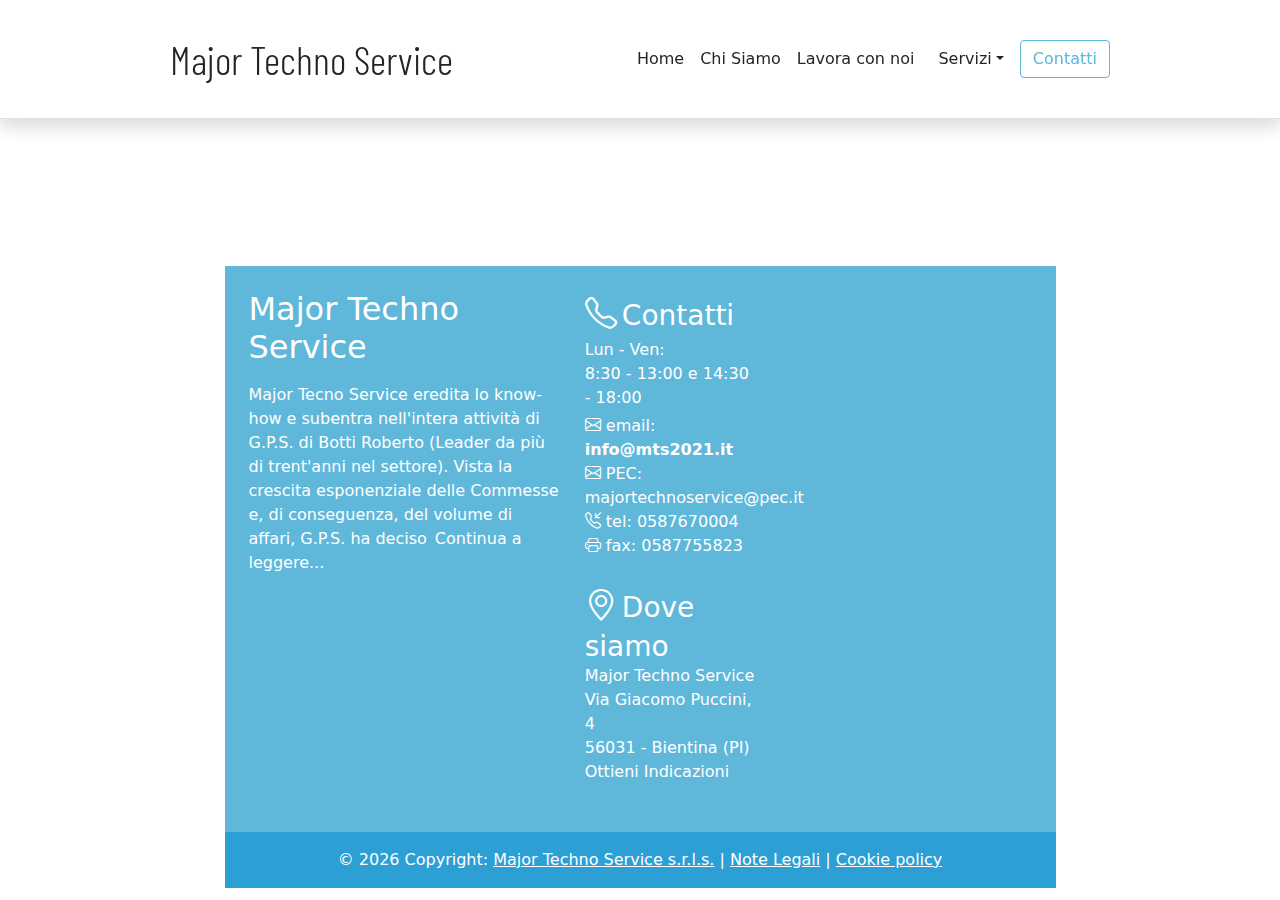
<file: pages/recruitment/index.html>
<!DOCTYPE html>
<html lang="it">
<head>
    <!-- Cookie Consent by PrivacyPolicies.com https://www.PrivacyPolicies.com -->
    <script type="text/javascript" src="//www.privacypolicies.com/public/cookie-consent/4.1.0/cookie-consent.js" charset="UTF-8"></script>
    <script type="text/javascript" charset="UTF-8">
      document.addEventListener('DOMContentLoaded', function () {
        cookieconsent.run({"notice_banner_type":"interstitial","consent_type":"express","palette":"dark","language":"it","page_load_consent_levels":["strictly-necessary"],"notice_banner_reject_button_hide":false,"preferences_center_close_button_hide":false,"page_refresh_confirmation_buttons":false,"website_name":"www.mts2021.it","website_privacy_policy_url":"https://www.mts2021.it/pages/cookie/"});
      });
    </script>

    <!-- Jquery -->
      <script type="text/plain" cookie-consent="functionality" src="https://ajax.googleapis.com/ajax/libs/jquery/1.11.3/jquery.min.js"></script>
    <!-- end of Jquery-->

    <!-- Google Maps -->
    <script type="text/plain" cookie-consent="functionality" src="https://maps.google.com/maps?q=via%20giacomo%20puccini%204,%20bientina%20PI%20&t=&z=15&ie=UTF8&iwloc=&output=embed">
    <!-- end of Google Maps-->

    <!-- Google Analytics -->
      <script type="text/plain" cookie-consent="tracking" async src="https://www.googletagmanager.com/gtag/js?id=G-BTPPDPSNLS"></script>
      <script type="text/plain" cookie-consent="tracking">
      window.dataLayer = window.dataLayer || [];
      function gtag(){dataLayer.push(arguments);}
      gtag('js', new Date());

      gtag('config', 'G-BTPPDPSNLS');
      </script>

    <!-- end of Google Analytics-->

    <noscript>Cookie Consent by <a href="https://www.privacypolicies.com/" rel="noopener">Privacy Policies website</a></noscript>
    <!-- End Cookie Consent by PrivacyPolicies.com https://www.PrivacyPolicies.com -->

    <meta charset="UTF-8">
    <meta http-equiv="X-UA-Compatible" content="IE=edge">
    <meta name="viewport" content="width=device-width, initial-scale=1.0">
    <meta name="format-detection" content="telephone=no">
    <title>Major Techno Service</title>

    <script src="https://ajax.googleapis.com/ajax/libs/jquery/1.11.3/jquery.min.js"></script>

    <link rel="stylesheet" href="../../css/bootstrap-icons.css">
    <link rel="stylesheet" href="../../css/commonStyle.css">
    <link rel="stylesheet" href="../../css/bootstrap.min.css">

    <script src="/../components/footer.js" type="text/javascript" defer></script>
    <script src="/../components/header.js" type="text/javascript" defer></script>

    <link rel="apple-touch-icon" sizes="57x57" href="/../../media/favicons/apple-icon-57x57.png">
    <link rel="apple-touch-icon" sizes="60x60" href="/../../media/favicons/apple-icon-60x60.png">
    <link rel="apple-touch-icon" sizes="72x72" href="/../../media/favicons/apple-icon-72x72.png">
    <link rel="apple-touch-icon" sizes="76x76" href="/../../media/favicons/apple-icon-76x76.png">
    <link rel="apple-touch-icon" sizes="114x114" href="/../../media/favicons/apple-icon-114x114.png">
    <link rel="apple-touch-icon" sizes="120x120" href="/../../media/favicons/apple-icon-120x120.png">
    <link rel="apple-touch-icon" sizes="144x144" href="/../../media/favicons/apple-icon-144x144.png">
    <link rel="apple-touch-icon" sizes="152x152" href="/../../media/favicons/apple-icon-152x152.png">
    <link rel="apple-touch-icon" sizes="180x180" href="/../../media/favicons/apple-icon-180x180.png">
    <link rel="icon" type="image/png" sizes="192x192"  href="/../../media/favicons/android-icon-192x192.png">
    <link rel="icon" type="image/png" sizes="32x32" href="/../../media/favicons/favicon-32x32.png">
    <link rel="icon" type="image/png" sizes="96x96" href="/../../media/favicons/favicon-96x96.png">
    <link rel="icon" type="image/png" sizes="16x16" href="/../../media/favicons/favicon-16x16.png">
    <link rel="manifest" href="/../../media/favicons/manifest.json">
    <meta name="msapplication-TileColor" content="#ffffff">
    <meta name="msapplication-TileImage" content="/ms-icon-144x144.png">
    <meta name="theme-color" content="#ffffff">
</head>

<body >
  <div class="loader-container">
    <div class="loader"></div>  
  </div>
<!-- Header -->
<header-component class="header loading"></header-component>
<!-- /Header -->

<!-- article -->
<div class="container article pt-3 loading">
  <div class="row justify-content-md-center">
    <div class="col-md-9 ">

    

<!-- /article -->

<!-- Footer -->
<footer-component class="footer loading"></footer-component>
<!-- /Footer -->
    
<!-- Javascript -->
    <script src="../../js/bootstrap.min.js" crossorigin="anonymous"></script>
<!-- /Javascript -->
</body>
</html>
</file>
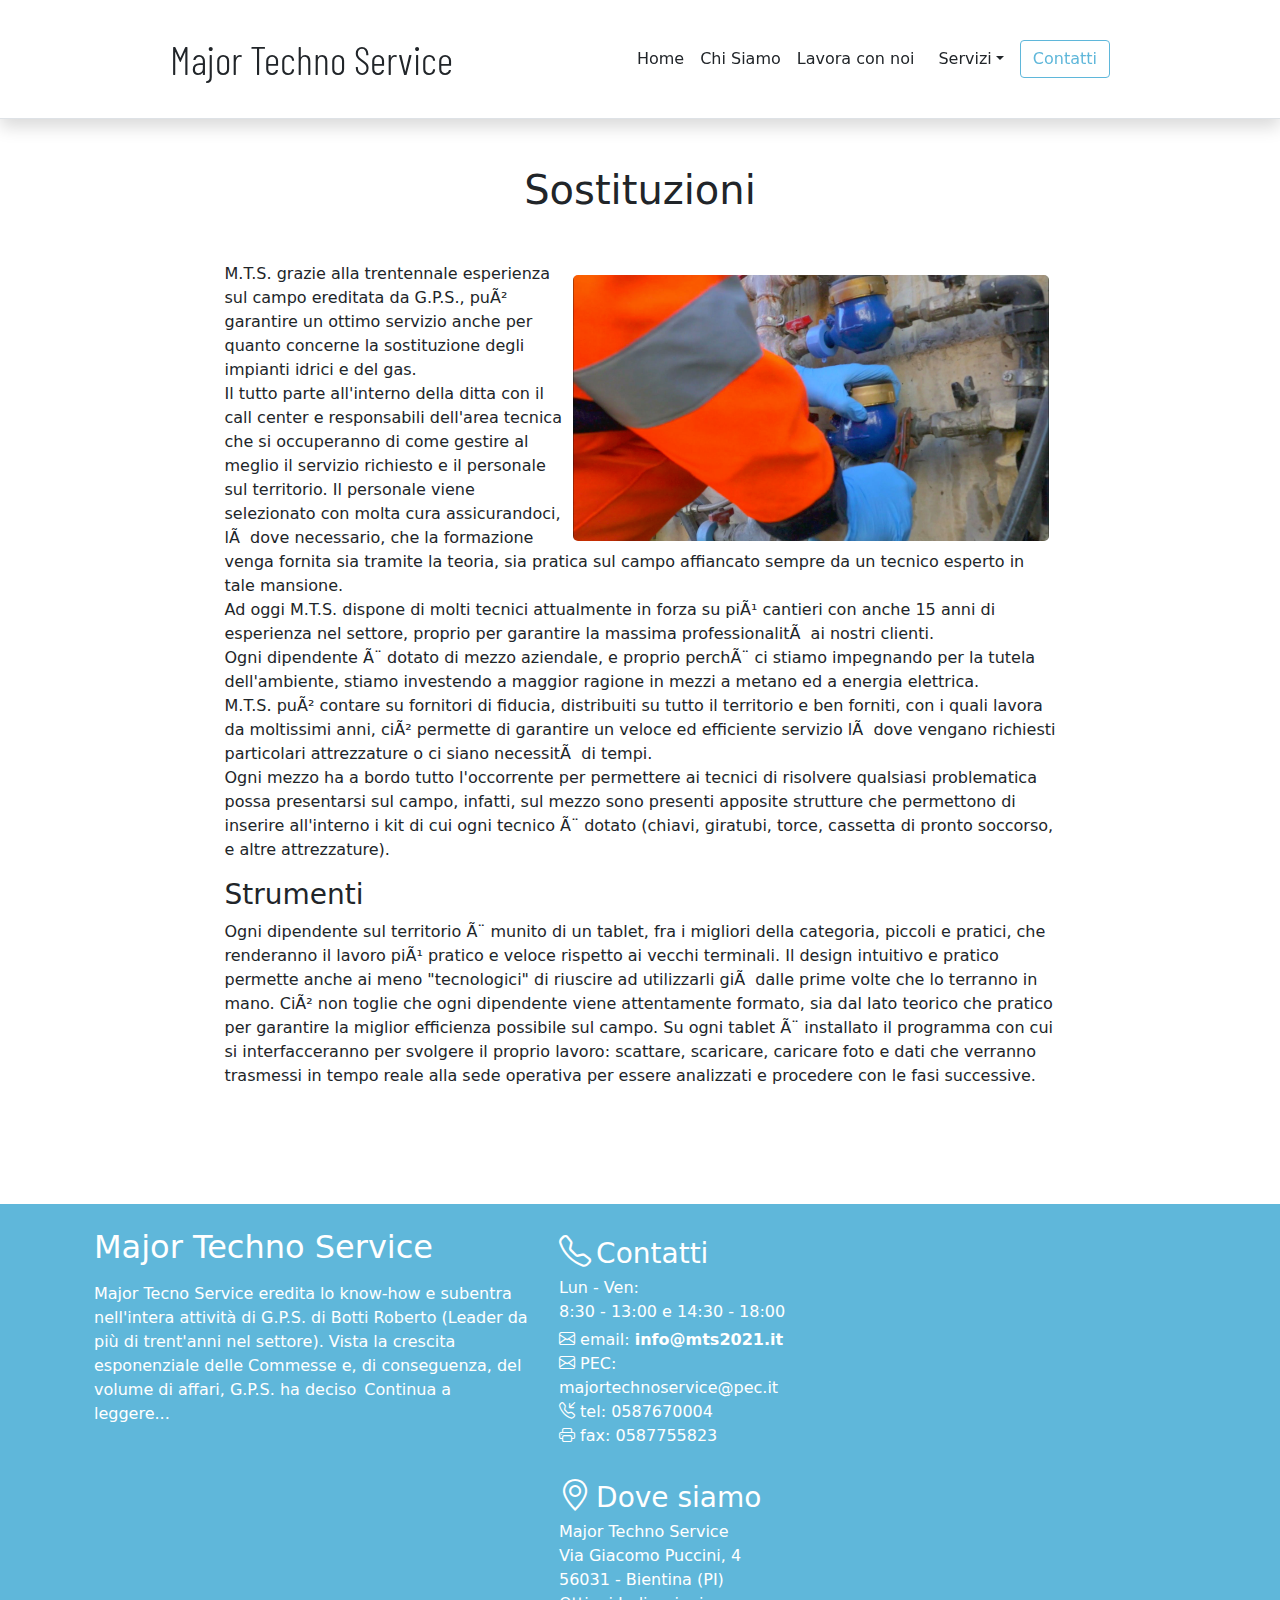
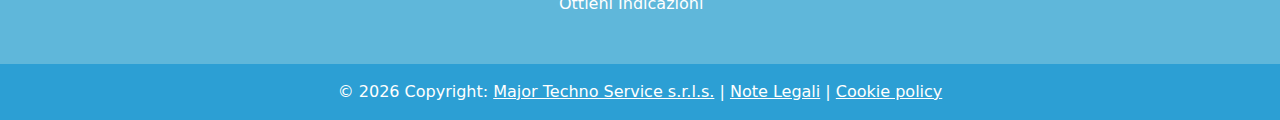
<file: pages/sostituzioni/index.html>
<!DOCTYPE html>
<html lang="it">
<head>
    <!-- Cookie Consent by PrivacyPolicies.com https://www.PrivacyPolicies.com -->
    <script type="text/javascript" src="//www.privacypolicies.com/public/cookie-consent/4.1.0/cookie-consent.js" charset="UTF-8"></script>
    <script type="text/javascript" charset="UTF-8">
    document.addEventListener('DOMContentLoaded', function () {
    cookieconsent.run({"notice_banner_type":"interstitial","consent_type":"express","palette":"dark","language":"it","page_load_consent_levels":["strictly-necessary"],"notice_banner_reject_button_hide":false,"preferences_center_close_button_hide":false,"page_refresh_confirmation_buttons":false,"website_name":"www.mts2021.it","website_privacy_policy_url":"https://www.mts2021.it/pages/cookie/"});
    });
    </script>

    <!-- Jquery -->
            <script type="text/plain" cookie-consent="functionality" src="https://ajax.googleapis.com/ajax/libs/jquery/1.11.3/jquery.min.js"></script>
    <!-- end of Jquery-->

    <!-- Google Maps -->
    <script type="text/plain" cookie-consent="functionality" src="https://maps.google.com/maps?q=via%20giacomo%20puccini%204,%20bientina%20PI%20&t=&z=15&ie=UTF8&iwloc=&output=embed">
    <!-- end of Google Maps-->

    <!-- Google Analytics -->
            <script type="text/plain" cookie-consent="tracking" async src="https://www.googletagmanager.com/gtag/js?id=G-BTPPDPSNLS"></script>
            <script type="text/plain" cookie-consent="tracking">
            window.dataLayer = window.dataLayer || [];
            function gtag(){dataLayer.push(arguments);}
            gtag('js', new Date());

            gtag('config', 'G-BTPPDPSNLS');
            </script>

    <!-- end of Google Analytics-->

    <noscript>Cookie Consent by <a href="https://www.privacypolicies.com/" rel="noopener">Privacy Policies website</a></noscript>
    <!-- End Cookie Consent by PrivacyPolicies.com https://www.PrivacyPolicies.com -->

    <meta charset="UTF-8">
    <meta http-equiv="X-UA-Compatible" content="IE=edge">
    <meta name="viewport" content="width=device-width, initial-scale=1.0">
    <meta name="format-detection" content="telephone=no">
    <title>Major Techno Service</title>

    <script src="https://ajax.googleapis.com/ajax/libs/jquery/1.11.3/jquery.min.js"></script>
   
    <link rel="stylesheet" href="../../css/bootstrap-icons.css">
    <link rel="stylesheet" href="../../css/commonStyle.css">
    <link rel="stylesheet" href="../../css/bootstrap.min.css">

    <script src="/../../components/footer.js" type="text/javascript" defer></script>
    <script src="/../../components/header.js" type="text/javascript" defer></script>

    <link rel="apple-touch-icon" sizes="57x57" href="/../../media/favicons/apple-icon-57x57.png">
    <link rel="apple-touch-icon" sizes="60x60" href="/../../media/favicons/apple-icon-60x60.png">
    <link rel="apple-touch-icon" sizes="72x72" href="/../../media/favicons/apple-icon-72x72.png">
    <link rel="apple-touch-icon" sizes="76x76" href="/../../media/favicons/apple-icon-76x76.png">
    <link rel="apple-touch-icon" sizes="114x114" href="/../../media/favicons/apple-icon-114x114.png">
    <link rel="apple-touch-icon" sizes="120x120" href="/../../media/favicons/apple-icon-120x120.png">
    <link rel="apple-touch-icon" sizes="144x144" href="/../../media/favicons/apple-icon-144x144.png">
    <link rel="apple-touch-icon" sizes="152x152" href="/../../media/favicons/apple-icon-152x152.png">
    <link rel="apple-touch-icon" sizes="180x180" href="/../../media/favicons/apple-icon-180x180.png">
    <link rel="icon" type="image/png" sizes="192x192"  href="/../../media/favicons/android-icon-192x192.png">
    <link rel="icon" type="image/png" sizes="32x32" href="/../../media/favicons/favicon-32x32.png">
    <link rel="icon" type="image/png" sizes="96x96" href="/../../media/favicons/favicon-96x96.png">
    <link rel="icon" type="image/png" sizes="16x16" href="/../../media/favicons/favicon-16x16.png">
    <link rel="manifest" href="/../../media/favicons/manifest.json">
    <meta name="msapplication-TileColor" content="#ffffff">
    <meta name="msapplication-TileImage" content="/ms-icon-144x144.png">
    <meta name="theme-color" content="#ffffff">
</head>
<body>

    <div class="loader-container">
        <div class="loader"></div>  
      </div>
<!-- Header -->
<header-component class="header loading"></header-component>
<!-- Header -->


<!-- article -->
<div class="container article pt-3" >
    <div class="row justify-content-md-center">
        <div class="col-md-9 ">
        <h1 class="mb-5">Sostituzioni</h1>
        <img class="img-sostituzioni" src="/media/sostituzioni.jpg" alt="sostituzioni"/>
        <p> M.T.S. grazie alla trentennale esperienza sul campo ereditata da G.P.S.,
            può garantire un ottimo servizio anche per quanto concerne la
            sostituzione degli impianti idrici e del gas.<br>
            Il tutto parte all'interno della ditta con il call center e 
            responsabili dell'area tecnica che si occuperanno di come gestire 
            al meglio il servizio richiesto e il personale sul territorio.
            Il personale viene selezionato con molta cura assicurandoci, là 
            dove necessario, che la formazione venga fornita sia tramite la teoria,
             sia pratica sul campo affiancato sempre da un tecnico esperto in tale
              mansione.<br>
            Ad oggi M.T.S. dispone di molti tecnici attualmente in forza su più 
            cantieri con anche 15 anni di esperienza nel settore, proprio per
             garantire la massima professionalità ai nostri clienti.<br>
            Ogni dipendente è dotato di mezzo aziendale, e proprio perchè ci 
            stiamo impegnando per la tutela dell'ambiente, stiamo investendo
             a maggior ragione in mezzi a metano ed a energia elettrica.<br>
            M.T.S.  può contare su fornitori di fiducia, distribuiti su tutto 
            il territorio e ben forniti, con i quali lavora da moltissimi anni,
             ciò permette di garantire un veloce ed efficiente servizio là dove
              vengano richiesti particolari attrezzature o ci siano necessità 
              di tempi.<br>
            Ogni mezzo ha a bordo tutto l'occorrente per permettere ai tecnici
            di risolvere qualsiasi problematica possa presentarsi sul campo,
            infatti, sul mezzo sono presenti apposite strutture che permettono
            di inserire all'interno i kit di cui ogni tecnico è dotato (chiavi,
            giratubi, torce,  cassetta di pronto soccorso, e altre attrezzature).  
        </p>

        <h3 style="text-align: start;">Strumenti</h3>
        <p> Ogni dipendente sul territorio è munito di un tablet, fra i migliori 
            della categoria, piccoli e pratici, che renderanno il lavoro più
             pratico e veloce rispetto ai vecchi terminali.
            Il design intuitivo e pratico permette anche ai meno "tecnologici" 
            di riuscire ad utilizzarli già dalle prime volte che lo terranno in mano.
             Ciò non toglie che ogni dipendente viene attentamente formato,
              sia dal lato teorico che pratico per garantire la miglior efficienza 
              possibile sul campo.
            Su ogni tablet è installato il programma con cui si interfacceranno 
            per svolgere il proprio lavoro: scattare, scaricare, caricare foto e
             dati che verranno trasmessi in tempo reale alla sede operativa per 
             essere analizzati e procedere con le fasi successive.
        </p>

    </div>
</div>
</div>
<!-- article -->


<!-- Footer -->
<footer-component></footer-component>
<!-- Footer -->

    
<!-- Javascript -->
    <script src="../../js/bootstrap.min.js" crossorigin="anonymous"></script>
<!-- Javascript -->
</body>
</html>
</file>
<file: css/homepage.css>
@import url('https://fonts.googleapis.com/css2?family=Barlow+Condensed:wght@300&display=swap');

body {
  background-repeat: no-repeat;
  background-size: 100%;
  display: table;
  position: absolute;
  top: 0;
  left: 0;
  height: 100%;
  width: 100%;
}
#home-title {
  display: table-cell;
  vertical-align: middle;
  display    : flexbox;
  flex-direction: row;
  text-align : center;
  font-family: 'Barlow Condensed';
  padding-bottom: 40px;
}

#logo {
  width        : auto;
  height       : auto;
  /* background: rgba(3, 63, 131, 0.151); */
}

#logo>img {
  width: 100%;
  max-width: 470px;
  height: auto;
}

.tabs-frontpage {
  width: 100%;
}

.element-frontpage>h2 {
  text-align: center;
}

.element-frontpage {
  background-color  : #f6fcff;
  border-radius     : 8px;
  border            : 0px solid rgba(0, 0, 0, 0.185);
  margin            : 10px;
  box-shadow        : 6px 6px 9px #dedede;
  -moz-box-shadow   : 6px 6px 9px #dedede;
  -webkit-box-shadow: 6px 6px 9px #dedede;
  filter            : progid:DXImageTransform.Microsoft.Shadow(color='#dedede', Direction=135, Strength=10);
  min-height        : 200px;
}
</file>
<file: css/commonStyle.css>
@font-face {
  font-family: 'Barlow Condensed';
  font-style: normal;
  font-weight: 300;
  font-display: swap;
  src: url("./fonts/BarlowCondensedFont.woff2") format('woff2');
  unicode-range: U+0000-00FF, U+0131, U+0152-0153, U+02BB-02BC, U+02C6, U+02DA, U+02DC, U+2000-206F, U+2074, U+20AC, U+2122, U+2191, U+2193, U+2212, U+2215, U+FEFF, U+FFFD;
}
body {
  padding-top: 50px;
}

.companies-list {
  text-align: left;
}

.companies-list > li {
  list-style-type: none;
  font-weight: bold;
  margin: 0;
}

.inline {
  display: inline;
}

.loading {
  visibility: hidden;
}

.loader-container {
  position: absolute;
  top: 0;
  left: 0;
  height: 100%;
  width: 100%;
  overflow: hidden;
}

.loader {
  border: 16px solid #f3f3f3; /* Light grey */
  border-top: 16px solid rgb(44, 159, 212);
  border-radius: 50%;
  width: 120px;
  height: 120px;
  animation: spin 1.4s ease infinite;
  margin: 0 auto;
  top: 40%;
  transform: translateY(-50%);
  position: relative;
}

@keyframes spin {
  0% { transform: rotate(0deg); }
  100% { transform: rotate(360deg); }
}

.link-unstyled,
.link-unstyled:link,
.link-unstyled:hover {
  color          : inherit;
  text-decoration: inherit;
}

@media (max-width: 768px) {
  .img-sostituzioni {
    float: none;
    width:490px;
    height:auto;
    margin:0px 0 0 0;
    border-radius: 6px;
    padding: 0px;
  }

  body {
    padding-top: 110px;
  }

  .google-maps {
    padding-left : 20px;
    padding-right: 20px;
  }

  #contact-button::after {
    content: none;
  }

  #contact-button i {
    display: block;
  }

  .header-container {
    padding: 15px 0 0 0;
  }
}

.img-sostituzioni {
  float:right;
  width:490px;
  height:auto;
  margin:6px 0 0 0;
  border-radius: 12px;
  padding: 7px;
}


.iso-tag {
  width: 220px;
}

.iso-tag-table {
  display: flex;
  justify-content: space-between;
  margin-bottom: 30px;
}


header {
  background: rgb(255, 255, 255);
  z-index   : 10;
}

#header-title {
  font-family: 'Barlow Condensed';
  font-size  : 45px;
}

@media (min-width: 768px) {
  #contact-button::after {
    content: "Contatti";
  }

  #contact-button i {
    display: none;
  }

  #header-title {
    font-size: 40px;
  }

  .header-container {
    padding: 15px 0 15px 0;
  }
}

.article {
  display   : flexbox;
  text-align: center;
  margin-top: 100px;
}

.article p {
  text-align: left;
}

.navbar>ul {
  padding-right: 0.5em;
}

.copyright {
  background-color: rgb(44, 159, 212);
}

#footer {
  margin-top         : 100px;
  background-color   : rgb(95, 183, 218);
  /*
  background         : url("https://pixabay.com/get/g915b5f9985fd9c526a85218f3be4f92e29da1f1de51510f5e589728152ca9ceef30e08a5d38a66fac4f3b7fa856af6d1_1280.jpg");
  */
  background-size    : cover;
  background-position: bottom;
  color              : white;
  display            : flexbox;
}

div .img {
  border: 2px solid white;
  float : left;
  margin: 10px;
  width : 100px;
  height: 100px;
}

.google-maps {
  position      : relative;
  padding-bottom: 56.25%;
  overflow      : hidden;
  border-radius : 13px;
}

.google-maps>iframe {
  position: absolute;
  top     : 0;
  left    : 0;
  height  : 100%;
  width   : 100%;
}

#footer-list {
  padding-left   : 0px;
  list-style-type: none;
}

#footer-list>li {
  display              : grid;
  grid-template-columns: 30px auto;
  justify-content      : flex-start;
  align-items          : center;
}

#footer-list li::before {
  content: ">";
}

@media screen and (min-width: 768px) and (max-width: 992px) {

  .container,
  .container-md,
  .container-sm {
    max-width: 95% !important;
  }
}

.error-container {
  margin       : 30px auto;
  width        : auto;
  margin: 330px 0;
  padding-bottom: 150px;
  text-align: center;
  /* background: rgba(3, 63, 131, 0.151); */
}
</file>
